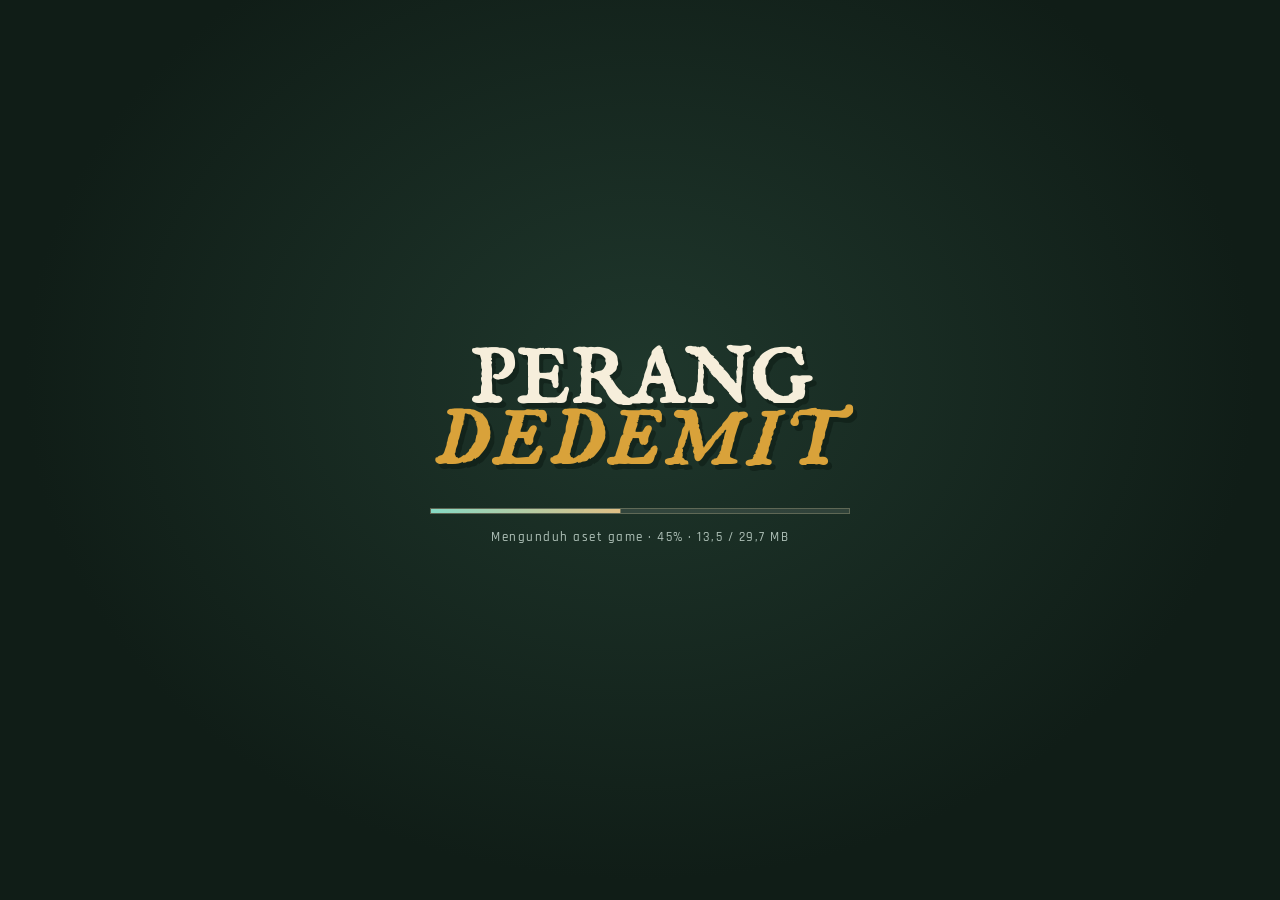
<file: index.html>
<!doctype html>
<html lang="id">
<head><meta charset="utf-8"><meta name="viewport" content="width=device-width,initial-scale=1,viewport-fit=cover"><meta name="theme-color" content="#0e1a16"><link rel="manifest" href="manifest.webmanifest"><link rel="icon" href="favicon.ico" sizes="any"><link rel="icon" type="image/png" href="assets/brand/favicon-64.png"><link rel="apple-touch-icon" href="assets/brand/apple-touch-icon.png"><meta name="apple-mobile-web-app-title" content="Dedemit"><meta name="apple-mobile-web-app-status-bar-style" content="black-translucent"><meta name="description" content="Game fighting dua belas dedemit Nusantara: Pocong, Kuntilanak, Genderuwo, Tuyul dan lainnya. Main langsung di browser."><meta property="og:type" content="website"><meta property="og:title" content="Perang Dedemit"><meta property="og:description" content="Dua belas dedemit Nusantara. Satu malam, satu arena."><meta property="og:url" content="https://fsyahangga.web.id/game/"><meta property="og:image" content="https://fsyahangga.web.id/game/assets/brand/share.jpg"><meta name="twitter:card" content="summary_large_image"><script src="pwa.js"></script><script>/* Phones/tablets: mark .touch and open the landscape mobile shell (mobile.html). ?touch=1 forces it on desktop, ?touch=0 turns it off. */(()=>{const q=new URLSearchParams(location.search),f=q.get('touch'),t=f?f==='1':matchMedia('(pointer: coarse)').matches||(navigator.maxTouchPoints>0&&/Android|iPhone|iPad|iPod|Mobile/i.test(navigator.userAgent));if(!t)return;document.documentElement.classList.add('touch');if(window.top===window&&!q.has('embed'))location.replace('mobile.html'+location.search+location.hash);})();</script><title>Perang Dedemit — pertarungan dedemit Nusantara</title><link rel="preload" href="assets/fonts/Rajdhani-Bold.ttf" as="font" type="font/ttf" crossorigin><link rel="stylesheet" href="style.css"><link rel="stylesheet" href="menu.css"><link rel="stylesheet" href="dedemit.css"></head>
<body><div id="boot" role="status" aria-live="polite"><div class="boot-card"><strong class="boot-logo">PERANG<br><em>DEDEMIT</em></strong><div class="boot-bar"><i></i></div><span class="boot-status">Menyiapkan…</span></div></div><script src="precache.js"></script><script src="preload.js"></script><main id="game-shell" aria-label="Perang Dedemit, game fighting dedemit Nusantara">
<canvas id="arena" tabindex="0" aria-label="Arena pertarungan. WASD bergerak, Spasi menyerang, I O P untuk skill."></canvas><div class="vignette" aria-hidden="true"></div>
<header class="combat-header">
<section class="fighter fighter-one" aria-label="Status pemain">
<div class="portrait-frame"><img id="player-portrait" class="portrait-image" data-portrait-side="player" src="assets/ui/arco-avatar.webp" alt="Portrait ARCO"><b class="player-tag">P1</b></div>
<div class="fighter-fields"><div class="name-row"><h1 id="player-name">ARCO</h1><span class="class-tag" id="player-class">MECHA</span></div><div class="life-frame" aria-label="Satu bar dengan dua lapis HP, 100 HP per lapis"><div class="life-track"><div id="health-reserve" class="life-fill reserve-fill"></div><div id="health-fill" class="life-fill"></div></div></div><div class="bar-caption"><span id="player-title">AETHER ARM</span><span id="health-label">200 / 200</span></div><div class="fighter-mark"><i></i><i></i><i></i><b class="round-wins" id="round-wins-player"></b><span id="player-status">CORE ACTIVE</span></div></div></section>
<section class="match-center" aria-label="Mode latihan tanpa batas waktu"><div class="mode-kicker" id="mode-label">LATIHAN BEBAS</div><div class="match-clock" id="match-clock">∞</div><div class="match-rule"><i></i><span id="match-score">VS</span><i></i></div></section>
<section class="fighter fighter-two" aria-label="Status lawan FENR"><div class="fighter-fields"><div class="name-row"><span class="class-tag" id="enemy-class">DEMI-HUMAN</span><h2 id="enemy-name">FENR</h2></div><div class="life-frame" aria-label="Satu bar dengan dua lapis HP, 100 HP per lapis"><div class="life-track"><div id="guard-reserve" class="life-fill reserve-fill"></div><div id="guard-fill" class="life-fill"></div></div></div><div class="bar-caption"><span id="guard-label">HP 200 / 200</span><span id="enemy-title">WOLF RANGER</span></div><div class="fighter-mark"><b class="round-wins" id="round-wins-enemy"></b><span id="dummy-state">READY</span><i></i><i></i><i></i></div></div><div class="portrait-frame"><img id="enemy-portrait" class="portrait-image" data-portrait-side="enemy" src="assets/fenr/ui/portrait-human.webp" alt="Portrait FENR"><b class="player-tag">CPU</b></div></section>
</header><div class="form-timers"><div id="player-form-timer" class="form-timer" hidden></div><div id="enemy-form-timer" class="form-timer" hidden></div></div>
<nav class="match-actions" aria-label="Menu arena"><button id="settings-btn" aria-label="Buka pengaturan" title="Pengaturan"><svg viewBox="0 0 24 24" aria-hidden="true"><path d="m9 3-1 3-3 1-2 5 2 5 3 1 1 3h6l1-3 3-1 2-5-2-5-3-1-1-3Z"/><circle cx="12" cy="12" r="3"/></svg></button><button id="pause-btn" aria-label="Jeda game" title="Jeda (Esc)">Ⅱ</button></nav>
<section id="combo" class="combo-counter" aria-live="polite"><span id="combo-count">0</span><div><strong>HITS</strong><small id="combo-damage">0 DAMAGE</small></div></section><div id="announcement" class="announcement" role="status"></div>
<section id="round-call" hidden aria-live="polite"><small id="round-call-detail">DUA KALI MENANG</small><strong id="round-call-title"></strong></section><aside id="ultimate-cutin" class="ultimate-cutin" aria-hidden="true" aria-label="ARCO ultimate: Helios Squadron"><div class="cutin-circuit"></div><img class="cutin-art" src="assets/ui/ultimate-cutin.webp" alt=""><div class="cutin-caption"><span class="cutin-kicker">ARCO / AETHER COMMAND</span><strong>HELIOS<br><em>SQUADRON</em></strong><div class="cutin-detail"><span class="cutin-units"><i></i><i></i><i></i><i></i></span>ORBITAL LASER STRIKE</div></div><div class="cutin-edge"></div></aside>
<footer class="bottom-hud"><section class="skill-deck" aria-label="Serangan dan skill"><div class="deck-heading"><span id="deck-character">ARCO</span><i></i><b>MOVE SET</b></div><div class="skill-bar">
<button class="skill-card basic" data-action="attack" aria-label="Basic attack, Spasi, 3 kombo"><span class="skill-art"><img src="assets/ui/attack.webp" alt=""><kbd>SPACE</kbd><span class="combo-dots"><i></i><i></i><i></i></span></span><span class="skill-name">IRON CHAIN</span></button>
<button class="skill-card " data-action="skill1" aria-label="Aether Bolt, tombol I"><span class="skill-art"><img src="assets/ui/skill1.webp" alt=""><span class="cooldown-wipe" aria-hidden="true"></span><kbd>I</kbd></span><span class="skill-name">AETHER BOLT</span></button>
<button class="skill-card " data-action="skill2" aria-label="Seismic Drive, tombol O"><span class="skill-art"><img src="assets/ui/skill2.webp" alt=""><span class="cooldown-wipe" aria-hidden="true"></span><kbd>O</kbd></span><span class="skill-name">SEISMIC DRIVE</span></button>
<button class="skill-card ultimate" data-action="ultimate" aria-label="Helios Squadron, tombol P"><span class="skill-art"><img src="assets/ui/squadron-icon.webp" alt=""><span class="cooldown-wipe" aria-hidden="true"></span><kbd>P</kbd></span><span class="skill-name">HELIOS SQUADRON</span></button>
</div></section><div class="stage-sign"><span id="stage-name">BELLORA</span><small id="stage-subtitle">COURTYARD</small><i></i></div><section class="training-data" aria-label="Hasil latihan"><div><span>TOTAL DAMAGE</span><strong id="total-damage">0 <small>DMG</small></strong></div><div><span>BEST CHAIN</span><strong id="best-combo">0 <small>HITS</small></strong></div><small class="reset-hint">R · RESET<span>ESC · PAUSE</span></small></section></footer>
<section id="touch-controls" aria-hidden="true"><div class="dpad"><button class="dbtn dbtn-up" data-key="w" tabindex="-1" aria-label="Atas / lompat"><i></i></button><button class="dbtn dbtn-left" data-key="a" tabindex="-1" aria-label="Kiri"><i></i></button><button class="dbtn dbtn-down" data-key="s" tabindex="-1" aria-label="Bawah / jongkok"><i></i></button><button class="dbtn dbtn-right" data-key="d" tabindex="-1" aria-label="Kanan"><i></i></button></div><div class="action-pad"><button class="tbtn tbtn-attack" data-key=" " data-slot="attack" tabindex="-1"><img src="assets/ui/attack.webp" alt=""></button><button class="tbtn tbtn-skill tbtn-s1" data-key="i" data-slot="skill1" tabindex="-1"><img src="assets/ui/skill1.webp" alt=""><span class="cooldown-wipe"></span><em class="cooldown-num"></em></button><button class="tbtn tbtn-skill tbtn-s2" data-key="o" data-slot="skill2" tabindex="-1"><img src="assets/ui/skill2.webp" alt=""><span class="cooldown-wipe"></span><em class="cooldown-num"></em></button><button class="tbtn tbtn-skill tbtn-ult" data-key="p" data-slot="ultimate" tabindex="-1"><img src="assets/ui/squadron-icon.webp" alt=""><span class="cooldown-wipe"></span><em class="cooldown-num"></em></button></div></section>
<div id="load-state" class="load-state"><span class="loading-glyph">✦</span><strong>PERANG DEDEMIT</strong><span id="load-message">Menyiapkan arena…</span></div>
<dialog id="install-help" aria-labelledby="install-title"><div class="ci-card"><p class="ci-kicker">Pasang game</p><h2 id="install-title">Tambah ke Layar Utama</h2><ol class="install-steps"><li>Buka halaman ini di <b>Safari</b>.</li><li>Ketuk tombol <b>Bagikan</b> (kotak dengan panah ke atas).</li><li>Pilih <b>Tambah ke Layar Utama</b>, lalu ketuk <b>Tambah</b>.</li></ol><p class="ci-note">Setelah itu Perang Dedemit terbuka layar penuh dari ikon Pocong di layar utama.</p><button class="menu-primary" id="install-ok" type="button">Mengerti <b>↗</b></button></div></dialog><dialog id="controls-intro" aria-labelledby="controls-title"><div class="ci-card"><p class="ci-kicker">Sebelum bertarung</p><h2 id="controls-title">Cara bertarung</h2><ul class="ci-list ci-keyboard" style="--n:8"><li style="--i:0"><span class="ci-keys"><kbd>A</kbd><kbd>D</kbd></span><span class="ci-what">Gerak ke kiri dan ke kanan</span></li><li style="--i:1"><span class="ci-keys"><kbd>A</kbd><kbd>A</kbd><i>atau</i><kbd>D</kbd><kbd>D</kbd></span><span class="ci-what">Tekan dua kali lalu tahan untuk lari</span></li><li style="--i:2"><span class="ci-keys"><kbd>W</kbd></span><span class="ci-what">Lompat; tekan lagi di udara untuk lompat ganda</span></li><li style="--i:3"><span class="ci-keys"><kbd>S</kbd></span><span class="ci-what">Menunduk, atau turun cepat saat di udara</span></li><li style="--i:4"><span class="ci-keys"><kbd>S</kbd><kbd>S</kbd></span><span class="ci-what">Salto</span></li><li style="--i:5"><span class="ci-keys"><kbd class="wide">Spasi</kbd></span><span class="ci-what">Kombo 3 pukulan, tekan sampai tiga kali</span></li><li style="--i:6"><span class="ci-keys"><kbd>I</kbd><kbd>O</kbd></span><span class="ci-what">Jurus 1 dan jurus 2</span></li><li style="--i:7"><span class="ci-keys"><kbd>P</kbd></span><span class="ci-what">Ultimate, saat jurusnya siap</span></li></ul><ul class="ci-list ci-touch" style="--n:6"><li style="--i:0"><span class="ci-keys"><kbd>◀</kbd><kbd>▶</kbd></span><span class="ci-what">Gerak; ketuk dua kali lalu tahan untuk lari</span></li><li style="--i:1"><span class="ci-keys"><kbd>▲</kbd></span><span class="ci-what">Lompat; ketuk lagi di udara untuk lompat ganda</span></li><li style="--i:2"><span class="ci-keys"><kbd>▼</kbd></span><span class="ci-what">Menunduk, atau turun cepat saat di udara</span></li><li style="--i:3"><span class="ci-keys"><kbd class="wide">Serang</kbd></span><span class="ci-what">Tombol besar: kombo 3 pukulan</span></li><li style="--i:4"><span class="ci-keys"><kbd>I</kbd><kbd>O</kbd></span><span class="ci-what">Dua tombol jurus di sekitar tombol serang</span></li><li style="--i:5"><span class="ci-keys"><kbd>P</kbd></span><span class="ci-what">Tombol ultimate, saat jurusnya siap</span></li></ul><p class="ci-note"><span class="ci-kbd-only">Esc untuk jeda. </span>Panduan ini bisa dibuka lagi dari layar pilih arena.</p><button class="menu-primary" id="controls-go" type="button">Siap bertarung <b>↗</b></button></div></dialog><dialog id="settings-panel"><div class="dialog-kicker">PERANG DEDEMIT / PENGATURAN</div><h2>Pengaturan arena</h2><p>Atur audio, tampilan, dan kontrol permainan.</p><label class="setting-row training-only"><span>Karakter pemain<small>Mengganti karakter memulai ulang latihan</small></span><select id="character-select"><option value="isolde">Pocong · Makhluk Halus</option><option value="arco">Kuntilanak · Makhluk Halus</option><option value="edda">Sundel Bolong · Makhluk Halus</option><option value="zanni">Wewe Gombel · Makhluk Halus</option><option value="haldor">Genderuwo · Makhluk Halus</option><option value="solan">Eyang Sukmo Capo · Makhluk Halus</option><option value="fenr">Leyak · Ilmu Hitam</option><option value="cora">Kuyang · Ilmu Hitam</option><option value="rhea">Palasik · Ilmu Hitam</option><option value="nib">Tuyul · Ilmu Hitam</option><option value="mira">Jenglot · Ilmu Hitam</option><option value="naja">Begu Ganjang · Ilmu Hitam</option></select></label><label class="setting-row training-only"><span>Lawan aktif<small>Aktifkan serangan CPU saat latihan</small></span><input type="checkbox" id="ai-toggle" checked></label><label class="setting-row"><span>Visualisasi hitbox<small>Area tubuh dan jangkauan serangan</small></span><input type="checkbox" id="hitbox-toggle"></label><label class="setting-row"><span>Audio aktif<small>Suara karakter, benturan, dan skill</small></span><input type="checkbox" id="sound-toggle" checked></label><label class="setting-row"><span>Musik latar<small>Malam Dedemit, gamelan pelog yang diputar berulang di menu dan arena</small></span><input type="checkbox" id="music-toggle" checked></label><label class="volume-row"><span>Musik</span><input type="range" id="music-slider" min="0" max="100" value="5" aria-label="Volume musik"><output id="music-value">5%</output></label><label class="setting-row" hidden><span>Animasi latar menu<small>Video loop pada main menu</small></span><input type="checkbox" id="menu-video-toggle" checked></label><label class="volume-row"><span>Suara</span><input type="range" id="volume-slider" min="0" max="100" value="45" aria-label="Volume audio"><output id="volume-value">45%</output></label><div class="dialog-buttons"><button id="sound-test">Tes audio</button><button id="fullscreen-btn">Layar penuh</button></div><details class="controls-help"><summary>Kontrol keyboard</summary><p>A / D · Gerak &nbsp; 2× A / D · Lari<br>W · Lompat &nbsp; S · Menunduk / turun cepat<br>2× S · Salto &nbsp; SPACE · Kombo 3 pukulan<br>I / O · Skill &nbsp; P · Ultimate</p></details><button class="primary-button" id="close-settings">Kembali ke arena <span>↗</span></button></dialog>
<dialog id="pause-panel"><div class="dialog-kicker">PERANG DEDEMIT / JEDA</div><h2>PAUSED</h2><p>Pertarungan dijeda. Siap melanjutkan?</p><button class="primary-button" id="resume-btn">Lanjut bertarung <span>↗</span></button><button class="text-button" id="restart-btn">Mulai ulang</button><button class="text-button" id="back-menu">Kembali ke main menu</button></dialog>
</main><section id="front-menu" aria-label="Menu utama Perang Dedemit"></section><script src="assets/mecha/manifest.js"></script><script src="assets/stage-config.js"></script><script src="assets/ui/drone-config.js"></script><script src="assets/fenr/human/manifest.js"></script><script src="assets/fenr/wolf/manifest.js"></script><script src="fenr.js"></script><script src="assets/mira/manifest.js"></script><script src="mira.js"></script><script src="assets/cora/manifest.js"></script><script src="cora.js"></script><script src="assets/naja/manifest.js"></script><script src="naja.js"></script><script src="assets/haldor/manifest.js"></script><script src="haldor.js"></script><script src="assets/zanni/manifest.js"></script><script src="zanni.js"></script><script src="assets/isolde/manifest.js"></script><script src="isolde.js"></script><script src="assets/rhea/manifest.js"></script><script src="rhea.js"></script><script src="assets/solan/manifest.js"></script><script src="solan.js"></script><script src="assets/nib/manifest.js"></script><script src="nib.js"></script><script src="assets/edda/manifest.js"></script><script src="edda.js"></script><script src="assets/audio/announcer/manifest.js"></script><script src="ghosts.js"></script><script src="announcer.js"></script><script src="match.js"></script><script>window.FRONTEND_ENABLED=true;</script><script src="game.js"></script><script src="touch.js"></script><script src="assets/showcase/showcase.js"></script><script src="menu.js"></script></body></html>
</file>
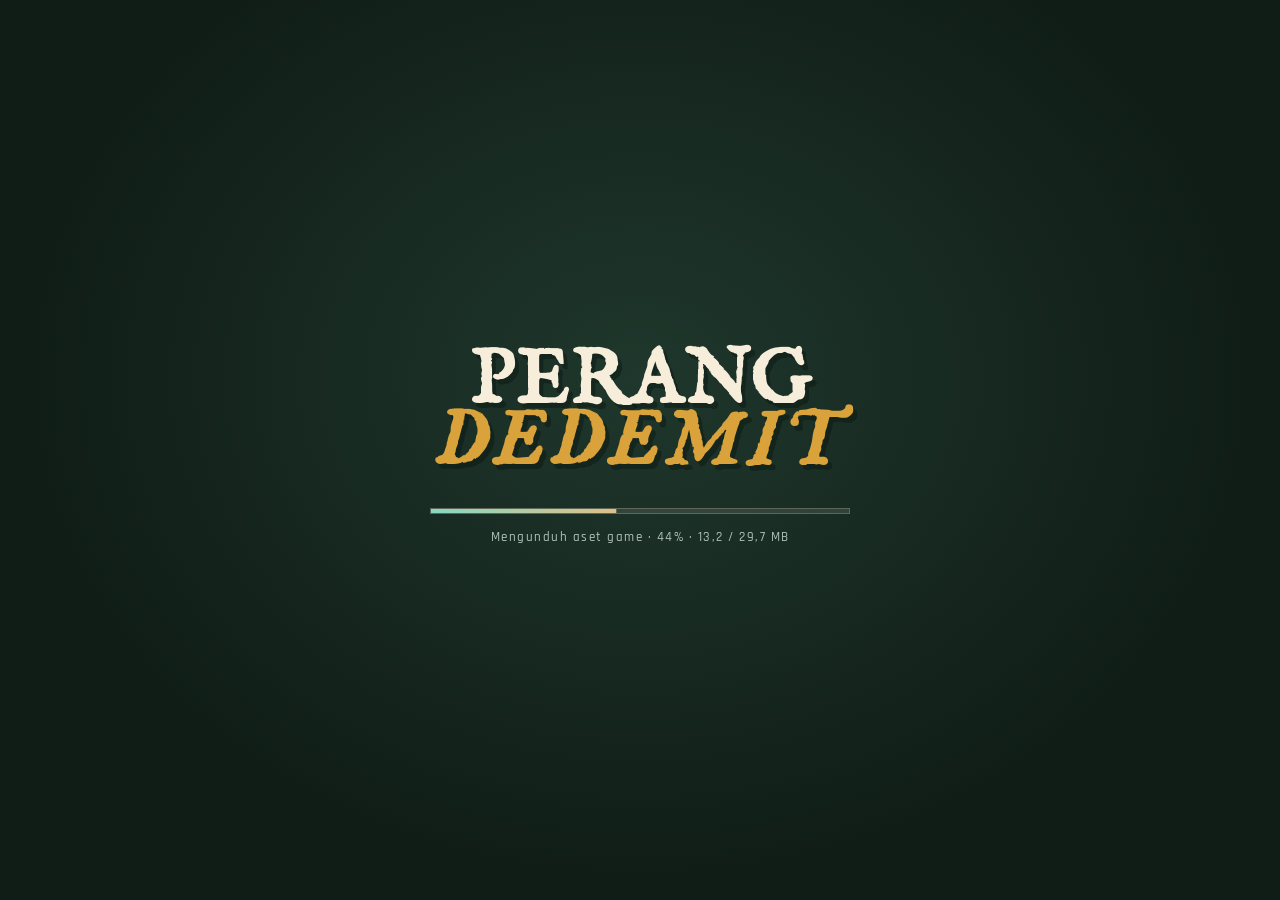
<file: mobile.html>
<!doctype html>
<html lang="id">
<head>
<meta charset="utf-8">
<meta name="viewport" content="width=device-width,initial-scale=1,maximum-scale=1,user-scalable=no,viewport-fit=cover">
<meta name="theme-color" content="#0e1a16">
<link rel="manifest" href="manifest.webmanifest">
<link rel="icon" href="favicon.ico" sizes="any">
<link rel="icon" type="image/png" href="assets/brand/favicon-64.png">
<link rel="apple-touch-icon" href="assets/brand/apple-touch-icon.png">
<meta name="apple-mobile-web-app-title" content="Dedemit">
<meta name="apple-mobile-web-app-status-bar-style" content="black-translucent">
<meta name="description" content="Game fighting dua belas dedemit Nusantara: Pocong, Kuntilanak, Genderuwo, Tuyul dan lainnya. Main langsung di browser.">
<meta property="og:type" content="website">
<meta property="og:title" content="Perang Dedemit">
<meta property="og:description" content="Dua belas dedemit Nusantara. Satu malam, satu arena.">
<meta property="og:url" content="https://fsyahangga.web.id/game/">
<meta property="og:image" content="https://fsyahangga.web.id/game/assets/brand/share.jpg">
<meta name="twitter:card" content="summary_large_image">
<script src="pwa.js">
</script>
<meta name="mobile-web-app-capable" content="yes">
<meta name="apple-mobile-web-app-capable" content="yes">
<title>Perang Dedemit — pertarungan dedemit Nusantara</title>
<style>
  html,body{margin:0;width:100%;height:100%;overflow:hidden;background:#0e1a16;overscroll-behavior:none;touch-action:none}
  #game{position:fixed;left:0;top:0;border:0;display:block;transform-origin:0 0;background:#0e1a16}
</style>
</head>
<body>
<!--
  Mobile shell: the game always runs in a landscape box. In portrait the whole box (menu, HUD, dialogs and touch
  controls included) is rotated 90 degrees, so the phone shows the same landscape layout either way. The game lives in
  an iframe so its own viewport, media queries and vh/vw units see the landscape size, not the phone's portrait size.
-->
<iframe id="game" title="PERANG DEDEMIT" allow="fullscreen; autoplay"></iframe>
<script>
(() => {
  'use strict';
  const frame = document.getElementById('game');
  const query = new URLSearchParams(location.search);
  query.set('embed', '1');
  frame.src = 'index.html?' + query.toString() + location.hash;
  function layout() {
    const vv = window.visualViewport, w = Math.round(vv ? vv.width : innerWidth), h = Math.round(vv ? vv.height : innerHeight);
    const portrait = h > w;
    // Rotate clockwise: the content top ends on the phone's right edge, so the phone is turned counter-clockwise to read it.
    frame.style.width = (portrait ? h : w) + 'px';
    frame.style.height = (portrait ? w : h) + 'px';
    frame.style.transform = portrait ? `translateX(${w}px) rotate(90deg)` : 'none';
    document.documentElement.dataset.rotated = String(portrait);
  }
  // Android Chrome: the first touch goes fullscreen and locks landscape, so the phone really turns and no CSS rotation is
  // needed. iOS Safari has neither API for pages, so the CSS rotation above keeps the layout landscape there.
  async function goLandscape() {
    try { if (!document.fullscreenElement) await document.documentElement.requestFullscreen?.({ navigationUI: 'hide' }); } catch (_) {}
    try { await screen.orientation?.lock?.('landscape'); } catch (_) {}
    layout();
  }
  let activated = false;
  // Called synchronously from the game's own click/tap handler (same origin), so the browser still sees the user gesture;
  // a postMessage arrives a task later, when some browsers no longer allow fullscreen.
  // The first tap of the session may itself be the fullscreen button: its pointerdown already asked for fullscreen, so the
  // click that follows within a moment must not toggle it back off.
  let requestedAt = -1e9;
  const enter = () => { requestedAt = performance.now(); goLandscape(); };
  window.aetherFullscreen = () => { if (performance.now() - requestedAt < 1500) return; if (document.fullscreenElement) document.exitFullscreen?.().catch(() => {}); else enter(); };
  window.aetherActivate = () => { if (!activated) { activated = true; enter(); } };
  addEventListener('message', e => {
    if (e.origin !== location.origin || e.source !== frame.contentWindow) return;
    if (e.data?.type === 'aether-activate') window.aetherActivate();
    if (e.data?.type === 'aether-fullscreen') window.aetherFullscreen();
  });
  addEventListener('resize', layout);
  addEventListener('orientationchange', () => setTimeout(layout, 120));
  window.visualViewport?.addEventListener('resize', layout);
  layout();
})();
</script>
</body>
</html>
</file>
<file: style.css>
@font-face{font-family:Rajdhani;src:url('assets/fonts/Rajdhani-Medium.ttf') format('truetype');font-weight:400 600;font-display:swap}
@font-face{font-family:Rajdhani;src:url('assets/fonts/Rajdhani-Bold.ttf') format('truetype');font-weight:700 900;font-display:swap}
:root{font-family:Rajdhani,'Arial Narrow',sans-serif;color:#fff8e8;background:#141f1a;--gold:#e6c78f;--teal:#83c8a5;--orange:#ed9879}
*{box-sizing:border-box}html,body{margin:0;width:100%;height:100%;overflow:hidden}button,input{font:inherit}button{color:inherit;cursor:pointer}button:focus-visible,input:focus-visible,summary:focus-visible{outline:2px solid #fff3d4;outline-offset:4px}#game-shell{width:100%;height:100%;position:relative;isolation:isolate;overflow:hidden}canvas{position:absolute;inset:0;width:100%;height:100%;display:block;image-rendering:pixelated;outline:none}.vignette{position:absolute;inset:0;pointer-events:none;z-index:1;background:linear-gradient(180deg,#0b1b14a6,transparent 28%,transparent 70%,#0d1b15d9)}
.combat-header{position:absolute;top:25px;left:30px;right:30px;display:grid;grid-template-columns:minmax(0,1fr) 134px minmax(0,1fr);align-items:start;gap:12px;z-index:2;pointer-events:none;filter:drop-shadow(0 3px 3px #0a181266)}
.fighter{display:flex;align-items:flex-start;min-width:0;gap:12px}.fighter-fields{flex:1;min-width:0;padding-top:3px}.portrait-frame{width:92px;height:102px;flex-shrink:0;position:relative;background:#15221c;clip-path:polygon(0 0,84% 0,100% 16%,100% 100%,0 100%);border:2px solid var(--gold)}.portrait-frame:after{content:'';position:absolute;inset:0;background:linear-gradient(0deg,#0f1b15b0,transparent 45%);border-bottom:4px solid var(--teal)}.portrait-frame img{width:100%;height:100%;object-fit:cover;object-position:center 33%;display:block}.player-tag{position:absolute;bottom:4px;left:7px;z-index:1;font-size:14px;letter-spacing:2px;text-shadow:1px 1px 2px #000000}.name-row{display:flex;align-items:center;gap:12px;height:38px;margin-bottom:5px}.name-row h1,.name-row h2{font-size:34px;font-weight:700;font-style:italic;letter-spacing:1px;line-height:1;margin:0;text-shadow:2px 2px 0 #17231d}.class-tag{font-size:10px;font-weight:700;letter-spacing:2px;color:#dbe4df;margin-top:6px}
.life-frame{height:24px;padding:3px;background:#111d18;border:1px solid #c0bbb18c;transform:skewX(-15deg);box-shadow:0 3px 0 #0c191399,inset 0 1px 0 #fff4}.life-track{height:100%;width:100%;background:#3e4141;position:relative;overflow:hidden}.life-track:after{content:'';position:absolute;inset:0;background:repeating-linear-gradient(90deg,transparent 0,transparent calc(10% - 1px),#0c1a1336 calc(10% - 1px),#0c1a1336 10%)}.life-fill{height:100%;width:100%;background:linear-gradient(180deg,#dbfff0 0,#b3f2d4 25%,#65aa86 28%,#69a586);box-shadow:inset 0 2px 0 #fff7;transition:width .16s ease-out}.bar-caption{display:flex;justify-content:space-between;font-size:10px;font-weight:700;letter-spacing:1.4px;margin:7px 2px 0;color:#e6ece5;text-shadow:1px 1px 2px #0b1a13}.fighter-mark{display:flex;align-items:center;gap:6px;margin:8px 3px 0;color:#c0ccc6;font-size:9px;letter-spacing:1.7px;font-weight:700}.fighter-mark i{width:7px;height:7px;background:#a7e4d0;transform:rotate(45deg);border:1px solid #fff8}.fighter-mark span{margin-left:5px}.fighter-two .name-row,.fighter-two .fighter-mark{justify-content:flex-end}.fighter-two .fighter-mark span{margin:0 6px 0 0}.fighter-two .portrait-frame{clip-path:polygon(16% 0,100% 0,100% 100%,0 100%,0 16%)}.fighter-two .portrait-frame:after{border-color:var(--orange)}.fighter-two .player-tag{left:auto;right:7px}.fighter-two .life-fill{background:linear-gradient(180deg,#ffe6b2 0,#ffce93 25%,#eaa070 28%,#d87c59);margin-left:auto}.fighter-two .life-frame{transform:skewX(15deg)}.fighter-two .fighter-mark i{background:#dfae87}
.match-center{text-align:center;position:relative;padding-top:1px}.mode-kicker{font-size:10px;letter-spacing:2.2px;font-weight:700;color:#f5dec0;white-space:nowrap}.match-clock{height:57px;font-size:80px;font-weight:700;line-height:.77;letter-spacing:-6px;padding-right:6px;text-shadow:2px 3px 0 #15281f,0 0 20px #10241b}.match-rule{display:flex;align-items:center;justify-content:center;gap:10px;font-size:11px;color:var(--gold);letter-spacing:2px;font-weight:700;margin-top:6px}.match-rule i{width:28px;height:1px;background:linear-gradient(90deg,transparent,#e6c78f)}.match-rule i:last-child{transform:scaleX(-1)}.match-actions{position:absolute;top:123px;left:50%;transform:translateX(-50%);display:flex;gap:6px;z-index:3}.match-actions button{width:29px;height:27px;border:1px solid #a7b6af59;background:#1628209c;font-size:17px;line-height:1;padding:4px;display:grid;place-items:center;clip-path:polygon(5px 0,100% 0,100% calc(100% - 5px),calc(100% - 5px) 100%,0 100%,0 5px)}.match-actions button:hover{background:#375145}.match-actions svg{width:16px;height:16px;stroke:#e9dcc6;fill:none;stroke-width:1.5}
.bottom-hud{position:absolute;bottom:25px;left:32px;right:32px;display:flex;justify-content:space-between;align-items:flex-end;z-index:2;gap:25px}.skill-deck{width:350px}.deck-heading{display:flex;align-items:center;gap:10px;margin-bottom:8px;font-size:11px;letter-spacing:1.8px;font-weight:700;color:var(--gold)}.deck-heading i{height:1px;background:#adc3b855;flex:1}.deck-heading b{font-size:9px;color:#c3cec9;font-weight:500}.skill-bar{display:flex;gap:10px}.skill-card{border:0;background:none;padding:0;display:flex;align-items:center;flex-direction:column;width:80px;flex-shrink:0;transition:transform .12s}.skill-art{position:relative;display:block;width:67px;height:67px;background:#16221d;clip-path:polygon(8px 0,100% 0,100% calc(100% - 8px),calc(100% - 8px) 100%,0 100%,0 8px);border:1px solid #92a79d;overflow:hidden}.skill-art:after{content:'';position:absolute;inset:3px;border:1px solid #c8d5ce36;pointer-events:none}.skill-art img{width:100%;height:100%;object-fit:cover;display:block;transition:filter .15s,opacity .15s}.skill-card kbd{position:absolute;right:0;top:0;min-width:19px;padding:1px 4px;font-family:inherit;font-size:12px;line-height:15px;font-weight:700;background:#ecddbb;color:#16261e}.skill-card.basic kbd{font-size:9px}.skill-name{font-size:10px;letter-spacing:.6px;font-weight:700;margin-top:6px;line-height:1.1;text-shadow:1px 2px 2px #0d1e16;white-space:nowrap}.skill-card:hover .skill-art{border-color:#fff3d3}.skill-card.active{transform:translateY(-3px)}.skill-card.active .skill-art{border-color:#ffeab7}.skill-card.on-cooldown img{filter:grayscale(.9);opacity:.38}.skill-card.on-cooldown .skill-art{border-color:#65746d}.skill-card.on-cooldown .skill-name{color:#8a9791}.skill-card.ultimate .skill-art{border-color:#e6bd7b}.skill-card.ultimate kbd{background:#eac188}.skill-card.ultimate .skill-name{color:#f2c883}.combo-dots{position:absolute;bottom:4px;left:50%;transform:translateX(-50%);display:flex;gap:4px}.combo-dots i{display:block;width:10px;height:3px;background:#3b5046}.combo-dots i.lit{background:#fff0c9}
.stage-sign{position:absolute;left:50%;bottom:1px;transform:translateX(-50%);text-align:center;color:#ccddd7;text-shadow:0 2px 3px #182921;pointer-events:none}.stage-sign>span{font-size:17px;font-weight:700;letter-spacing:5px}.stage-sign small{display:block;font-size:9px;letter-spacing:4px;margin-top:1px}.stage-sign i{display:block;width:90px;height:1px;background:linear-gradient(90deg,transparent,#cbb68b,transparent);margin:9px auto 0}.training-data{display:grid;grid-template-columns:1fr 1fr;gap:0 25px;text-align:right;min-width:205px;border-top:1px solid #c9d3c85c;padding-top:9px}.training-data>div>span{display:block;font-size:10px;letter-spacing:1.6px;color:#c9d1cd;font-weight:700}.training-data strong{display:block;font-size:39px;line-height:1.1;font-weight:700}.training-data strong small{font-size:10px;font-weight:500;color:#becac4}.reset-hint{grid-column:1/-1;margin-top:8px;color:#bfc8c3;font-size:10px;letter-spacing:1px}.reset-hint span{margin-left:15px}
.combo-counter{position:absolute;right:42px;top:34%;display:flex;align-items:center;gap:9px;z-index:2;opacity:0;transform:translateX(20px) skewX(-10deg);transition:opacity .15s,transform .15s;pointer-events:none;text-shadow:2px 3px 0 #182620,0 3px 15px #1a3328}.combo-counter.visible{opacity:1;transform:skewX(-10deg)}.combo-counter>span{font-size:104px;font-weight:700;line-height:.85}.combo-counter strong{font-size:29px;line-height:1;font-weight:700}.combo-counter small{display:block;font-size:13px;font-weight:700;letter-spacing:1px;color:#f0d6a8}.announcement{position:absolute;left:50%;top:26%;transform:translate(-50%,-8px) skewX(-8deg);z-index:3;font-size:39px;font-weight:700;letter-spacing:5px;text-align:center;white-space:nowrap;opacity:0;transition:opacity .15s,transform .15s;text-shadow:2px 3px 0 #172921,0 3px 12px #152b22;pointer-events:none}.announcement.visible{opacity:1;transform:translate(-50%,0) skewX(-8deg)}
.load-state{position:absolute;inset:0;z-index:5;background:#13221b;display:flex;flex-direction:column;align-items:center;justify-content:center;gap:14px}.load-state.hidden{display:none}.loading-glyph{font-size:50px;color:var(--gold)}.load-state strong{font-size:36px;font-weight:700;letter-spacing:6px}.load-state>span:last-child{font-size:16px;color:#bbc8c2}.load-state.error>span:last-child{max-width:430px;text-align:center;padding:15px;color:#f3bdaa}
dialog{margin:auto;background:linear-gradient(140deg,#21312a,#14221c);color:#f9f0dc;border:1px solid #bbc2bf4f;border-top:3px solid var(--gold);padding:30px;width:440px;max-width:calc(100% - 24px);max-height:calc(100% - 24px);overflow:auto;box-shadow:0 20px 90px #0b1511bb}dialog::backdrop{background:#091a12ac;backdrop-filter:blur(5px)}.dialog-kicker{color:var(--gold);font-size:12px;letter-spacing:2px;font-weight:700}dialog h2{font-size:34px;font-weight:700;margin:8px 0;line-height:1}dialog p{font-size:16px;line-height:1.5;color:#becbc5;margin:10px 0 16px}.setting-row{display:flex;align-items:center;justify-content:space-between;padding:12px 0;border-bottom:1px solid #9fb0a82e;font-size:17px;font-weight:700}.setting-row small{display:block;font-size:13px;font-weight:500;color:#98a9a1}.setting-row input{accent-color:#a2d0b8;width:18px;height:18px}.volume-row{display:flex;align-items:center;gap:12px;font-size:15px;padding:16px 0}.volume-row input{flex:1;min-width:0;accent-color:#97c6ad}.volume-row output{min-width:35px}.dialog-buttons{display:flex;gap:8px}.dialog-buttons button{flex:1;border:1px solid #95a9a053;background:#2d4338;padding:8px;font-size:15px;font-weight:700}.controls-help{font-size:15px;margin:13px 0;color:#c2cec8}.controls-help summary{cursor:pointer}.controls-help p{font-size:14px}.primary-button{display:flex;align-items:center;justify-content:space-between;width:100%;border:0;background:var(--gold);color:#192b23;padding:12px 15px;font-size:18px;font-weight:700}.primary-button:hover{background:#fae0b4}.text-button{display:block;margin:15px auto 0;border:0;background:none;color:#c0cbc6;font-size:15px;padding:5px}
@media(min-width:1600px){.combat-header{top:32px;left:45px;right:45px;grid-template-columns:1fr 160px 1fr}.portrait-frame{width:112px;height:120px}.name-row{height:42px}.name-row h1,.name-row h2{font-size:40px}.life-frame{height:27px}.match-actions{top:137px}.bottom-hud{left:45px;right:45px;bottom:32px}.skill-art{width:75px;height:75px}.skill-deck{width:382px}.skill-card{width:88px}}
@media(max-width:950px){.combat-header{left:20px;right:20px;top:20px;gap:8px;grid-template-columns:1fr 100px 1fr}.portrait-frame{width:66px;height:80px}.fighter{gap:8px}.fighter-fields{padding-top:0}.name-row{height:28px;margin-bottom:4px;gap:7px}.name-row h1,.name-row h2{font-size:26px}.class-tag{font-size:8px;letter-spacing:1px}.life-frame{height:19px}.bar-caption{font-size:8px;letter-spacing:.6px;margin-top:5px}.fighter-mark{font-size:8px;letter-spacing:.7px;margin-top:6px;gap:4px}.fighter-mark i{width:5px;height:5px}.mode-kicker{font-size:8px;letter-spacing:1px}.match-clock{font-size:65px;height:45px}.match-rule{margin-top:3px;font-size:10px}.match-actions{top:104px}.bottom-hud{left:23px;right:23px;bottom:20px}.skill-deck{width:298px}.skill-bar{gap:8px}.skill-card{width:68px}.skill-art{width:57px;height:57px}.skill-name{font-size:8px}.training-data{min-width:175px;gap:0 15px}.stage-sign{display:none}.combo-counter>span{font-size:85px}.announcement{font-size:30px}}
@media(max-width:620px){.combat-header{top:14px;left:12px;right:12px;grid-template-columns:1fr 66px 1fr;gap:4px}.fighter{gap:5px}.portrait-frame{position:absolute;top:60px;width:48px;height:54px}.fighter-two .portrait-frame{right:0}.fighter-fields{width:100%}.name-row h1,.name-row h2{font-size:23px}.class-tag{display:none}.name-row{height:26px}.life-frame{height:16px}.bar-caption{font-size:7px;letter-spacing:.1px}.bar-caption span:first-child{display:none}.fighter-two .bar-caption span:first-child{display:inline}.fighter-two .bar-caption span:last-child{display:none}.fighter-mark{margin-left:54px;justify-content:flex-end}.fighter-two .fighter-mark{margin-left:0;margin-right:54px;justify-content:flex-start}.fighter-mark i{display:none}.fighter-mark span{font-size:7px;letter-spacing:0;white-space:nowrap;margin:0}.mode-kicker{font-size:6px;letter-spacing:.6px}.match-clock{font-size:50px;height:34px}.match-rule{font-size:8px;gap:4px}.match-rule i{width:13px}.match-actions{top:85px}.match-actions button{width:25px;height:24px}.bottom-hud{left:16px;right:16px;bottom:19px;justify-content:center}.skill-deck{width:320px}.skill-bar{gap:8px;justify-content:center}.skill-card{width:73px}.skill-art{width:60px;height:60px}.skill-name{font-size:9px}.training-data{display:none}.combo-counter{right:19px;top:27%}.combo-counter>span{font-size:68px}.combo-counter strong{font-size:22px}.combo-counter small{font-size:11px}.announcement{font-size:25px;letter-spacing:2px;top:27%}}
@media(max-height:500px) and (min-width:620px){.combat-header{top:12px;left:19px;right:19px;grid-template-columns:1fr 95px 1fr}.portrait-frame{width:56px;height:66px}.name-row{height:25px}.name-row h1,.name-row h2{font-size:24px}.fighter-mark{display:none}.life-frame{height:16px}.bar-caption{font-size:8px}.match-clock{font-size:57px;height:40px}.match-actions{top:85px}.bottom-hud{bottom:12px;left:20px;right:20px}.skill-art{width:46px;height:46px}.skill-card{width:65px}.skill-deck{width:284px}.deck-heading{margin-bottom:5px;font-size:10px}.skill-name{font-size:8px}.training-data strong{font-size:29px}.combo-counter{top:30%}.announcement{font-size:29px}dialog{padding:20px}}


/* Cooldown is a clockwise transparent-black pie sweep over the actual skill art. */
.cooldown-wipe{position:absolute;inset:0;z-index:2;pointer-events:none;opacity:0}
.on-cooldown .cooldown-wipe{opacity:1}
.skill-card.on-cooldown img{filter:saturate(.9);opacity:1}
.skill-card kbd{z-index:3}.skill-art:after{z-index:4}
.skill-card.ultimate .skill-name{font-size:9px;letter-spacing:.2px}
/* Original ARCO cut-in: tilted cyan/gold command strip, art and live HTML title. */
.ultimate-cutin{position:absolute;left:-4%;top:26%;width:108%;height:clamp(145px,27vh,220px);z-index:5;pointer-events:none;visibility:hidden;overflow:hidden;isolation:isolate;background:linear-gradient(100deg,#12251c,#1f392c 42%,#12231b 74%);border-top:3px solid #f2d296;border-bottom:3px solid #f2d296;box-shadow:0 -3px 0 #203b2e,0 -5px 0 #a2d6bb,0 4px 0 #67a083,0 17px 45px #000b}
.ultimate-cutin.visible{visibility:visible}
.cutin-circuit{position:absolute;inset:0;background:linear-gradient(115deg,transparent 44%,#84cca623 44.2%,transparent 44.5%),repeating-linear-gradient(0deg,transparent 0 18px,#7fbf9f0d 18px 19px),repeating-linear-gradient(90deg,transparent 0 45px,#7fbf9f0a 45px 46px)}
.cutin-art{position:absolute;left:0;top:0;width:73%;height:100%;object-fit:cover;object-position:27% 42%;mask-image:linear-gradient(90deg,#000000 0%,#000000 60%,transparent 98%)}
.cutin-caption{position:absolute;left:51%;top:12%;right:6%;bottom:8%;display:flex;flex-direction:column;justify-content:center;text-shadow:3px 4px 0 #0c1a14}
.cutin-kicker{font-size:clamp(8px,1vw,12px);font-weight:700;letter-spacing:3px;color:#93d7b3;margin-bottom:5px}
.cutin-caption strong{font-size:clamp(32px,5.1vw,68px);font-weight:700;font-style:italic;line-height:.84;letter-spacing:1px;color:#fff5d7}
.cutin-caption em{font-style:italic;color:#f1c580}
.cutin-detail{display:flex;gap:12px;align-items:center;margin-top:12px;font-size:clamp(8px,.9vw,11px);letter-spacing:2px;font-weight:700;color:#dbede3}
.cutin-units{display:flex;gap:5px}.cutin-units i{display:block;width:6px;height:6px;background:#a4dbbe;transform:rotate(45deg)}
.cutin-edge{position:absolute;inset:5px 0;border-top:1px solid #91c8ac66;border-bottom:1px solid #91c8ac55;pointer-events:none}
@media(max-width:620px){.ultimate-cutin{top:28%;height:155px}.cutin-art{width:88%;object-position:28% 45%}.cutin-caption{left:48%;right:4%}.cutin-caption strong{font-size:33px;letter-spacing:0}.cutin-kicker{font-size:7px;letter-spacing:1px}.cutin-detail{font-size:7px;letter-spacing:.4px;gap:6px}.cutin-units{gap:3px}.cutin-units i{width:4px;height:4px}.skill-card.ultimate .skill-name{font-size:8px}}

.skill-card.recharged .skill-art{border-color:#c2edd6;box-shadow:inset 0 0 0 2px #88efd1}
.skill-card.recharged .skill-name{color:#caf0dc}
/* One physical bar, two real HP layers; reserve is revealed beneath the first. */
.life-fill{position:absolute;left:0;top:0;z-index:2;transition:width .08s linear}
.life-track:after{z-index:3}
.life-fill.reserve-fill{z-index:1;background:linear-gradient(180deg,#b3dcc8,#81ba9f 35%,#508b6f)}
.fighter-two .life-fill{left:auto;right:0;margin:0}
.fighter-two .life-fill.reserve-fill{background:linear-gradient(180deg,#ffd1b2,#d58969 35%,#a65446)}
/* Avatar contract: every source faces RIGHT. Mirror image only for the enemy slot. */
.portrait-image{--portrait-direction:1;transform:scaleX(var(--portrait-direction));transform-origin:center}
.portrait-image[data-portrait-side="enemy"]{--portrait-direction:-1}
.form-timers{position:absolute;top:140px;left:4%;right:4%;display:flex;justify-content:space-between;pointer-events:none;z-index:3}
.form-timer{position:relative;min-width:120px;padding:7px 13px 10px;background:#17291de8;color:#ffe0a5;border:1px solid #a67e43;font:700 16px Rajdhani;letter-spacing:1.4px;box-shadow:0 3px 14px #0004}
.form-timer:after{content:'';position:absolute;left:0;bottom:0;width:calc(var(--remaining,1)*100%);height:3px;background:#e7bd76}.form-timer[hidden]{visibility:hidden;display:block}
#enemy-form-timer{margin-left:auto}.fenr-cutin{background:linear-gradient(100deg,#202e1b,#584326 60%,#202b1d);border-color:#e6c186}.fenr-cutin .cutin-kicker{color:#d5e7a5}.fenr-cutin .cutin-caption em{color:#e9aa71}.mira-cutin{background:linear-gradient(100deg,#2a1640,#5a2f6d 58%,#24153a);border-color:#ffd978}.mira-cutin .cutin-kicker{color:#ffc4ec}.mira-cutin .cutin-caption em{color:#ffd978}.cora-cutin{background:linear-gradient(100deg,#150f26,#3b2758 58%,#120d20);border-color:#f0b35a}.cora-cutin .cutin-kicker{color:#cdb6ff}.cora-cutin .cutin-caption em{color:#f0b35a}.naja-cutin{background:linear-gradient(100deg,#14271e,#274135 55%,#2b2350);border-color:#e3bf78}.naja-cutin .cutin-kicker{color:#f2d9a0}.naja-cutin .cutin-caption em{color:#e3bf78}.nib-cutin{background:linear-gradient(100deg,#13211a,#3b6351 58%,#0e1914);border-color:#a8e6ca}.nib-cutin .cutin-kicker{color:#edfaf4}.nib-cutin .cutin-caption em{color:#e8c48a}.edda-cutin{background:linear-gradient(100deg,#15231a,#3f6a4c 58%,#1a2016);border-color:#8fe3b4}.edda-cutin .cutin-kicker{color:#e9f7df}.edda-cutin .cutin-caption em{color:#e0c07a}.solan-cutin{background:linear-gradient(100deg,#261707,#684210 58%,#1a1005);border-color:#f2b632}.solan-cutin .cutin-kicker{color:#ffe3a0}.solan-cutin .cutin-caption em{color:#f2b632}.rhea-cutin{background:linear-gradient(100deg,#231015,#562231 58%,#1a0b0f);border-color:#e8c07a}.rhea-cutin .cutin-kicker{color:#f5e6c8}.rhea-cutin .cutin-caption em{color:#e8c07a}.isolde-cutin{background:linear-gradient(100deg,#181f1c,#384b42 58%,#131916);border-color:#cdf1e1}.isolde-cutin .cutin-kicker{color:#ecf9f3}.isolde-cutin .cutin-caption em{color:#a8e6ca}.zanni-cutin{background:linear-gradient(100deg,#141611,#2e3318 58%,#11120d);border-color:#d8e24a}.zanni-cutin .cutin-kicker{color:#eef39a}.zanni-cutin .cutin-caption em{color:#d8e24a}.haldor-cutin{background:linear-gradient(100deg,#1c1411,#4a2616 58%,#16100d);border-color:#ff9a3c}.haldor-cutin .cutin-kicker{color:#ffc58a}.haldor-cutin .cutin-caption em{color:#ff9a3c}
.setting-row select{max-width:180px;background:#1a2721;color:#f5edd9;border:1px solid #778a7c;padding:8px;font:700 15px Rajdhani}
@media(max-width:620px){.form-timers{top:137px}.form-timer{font-size:12px;min-width:86px;padding:4px 7px 7px}.setting-row select{max-width:145px}}
@media(max-height:500px) and (min-width:620px){.form-timers{top:97px}.form-timer{font-size:12px;padding:4px 8px 7px}}

/* Touch controls (html.touch, set by the detector in index.html; see touch.js). */
#touch-controls{display:none}
html.touch body{touch-action:manipulation;-webkit-user-select:none;user-select:none;-webkit-touch-callout:none;-webkit-tap-highlight-color:transparent}
html.touch body:not(.in-menu) #touch-controls{display:block;position:absolute;inset:0;z-index:4;pointer-events:none}
html.touch .skill-deck,html.touch .training-data,html.touch .reset-hint{display:none}
html.touch .bottom-hud{justify-content:center}
html.touch .vignette{background:linear-gradient(180deg,#0b1b14a6,transparent 28%)}
.dpad{position:absolute;left:calc(22px + env(safe-area-inset-left));bottom:calc(16px + env(safe-area-inset-bottom));display:grid;grid-template-columns:repeat(3,var(--key));grid-template-rows:repeat(2,var(--key));gap:7px;pointer-events:auto;touch-action:none;--key:54px}
.dbtn{position:relative;padding:0;border-radius:12px;pointer-events:auto;touch-action:none;cursor:pointer;border:2px solid #d8efe96b;background:#121e18c7;box-shadow:0 5px 14px #0007,inset 0 0 0 3px #ffffff0d;transition:transform .06s,filter .06s,background .06s}
.dbtn-up{grid-column:2;grid-row:1}.dbtn-left{grid-column:1;grid-row:2}.dbtn-down{grid-column:2;grid-row:2}.dbtn-right{grid-column:3;grid-row:2}
.dbtn i{position:absolute;left:50%;top:50%;width:0;height:0;border:11px solid transparent;pointer-events:none}
.dbtn-up i{border-bottom:15px solid #e9fbf6;transform:translate(-50%,-72%)}
.dbtn-down i{border-top:15px solid #e9fbf6;transform:translate(-50%,-28%)}
.dbtn-left i{border-right:15px solid #e9fbf6;transform:translate(-72%,-50%)}
.dbtn-right i{border-left:15px solid #e9fbf6;transform:translate(-28%,-50%)}
.dbtn.pressed{transform:scale(.92);background:#22372de6;filter:drop-shadow(0 0 7px #99dfba)}
.action-pad{position:absolute;right:calc(22px + env(safe-area-inset-right));bottom:calc(16px + env(safe-area-inset-bottom));width:190px;height:190px;pointer-events:none;--big:96px;--small:58px;--r:100px}
.tbtn{position:absolute;padding:0;border-radius:50%;overflow:hidden;pointer-events:auto;touch-action:none;cursor:pointer;border:2px solid #f2e2b9b0;background:#121e18d0;box-shadow:0 5px 14px #0008,inset 0 0 0 3px #00000040;transition:transform .06s,filter .06s}
.tbtn img{position:absolute;inset:0;width:100%;height:100%;object-fit:cover;opacity:.95;pointer-events:none}
.tbtn .cooldown-wipe{position:absolute;inset:0;z-index:2;pointer-events:none}
.tbtn .cooldown-num{position:absolute;inset:0;z-index:3;display:grid;place-items:center;font:700 22px/1 Rajdhani,system-ui,sans-serif;font-style:normal;color:#ffffff;text-shadow:0 2px 3px #000000;pointer-events:none}
.tbtn.pressed{transform:scale(.9);filter:brightness(1.25)}
.tbtn.active{border-color:#ffe39a;box-shadow:0 0 16px #ffd76acc}
.tbtn.recharged{box-shadow:0 0 18px #b3e9cc}
.tbtn.on-cooldown img{filter:grayscale(.55) brightness(.7)}
/* Basic attack in the corner, the three skills on a quarter circle around it (left, up-left, up). */
.tbtn-attack{width:var(--big);height:var(--big);right:0;bottom:0;border-width:3px;border-color:#fff1c9d9}
.tbtn-skill{width:var(--small);height:var(--small)}
.tbtn-s1{right:calc(var(--big)/2 + var(--r) - var(--small)/2);bottom:calc(var(--big)/2 - var(--small)/2)}
.tbtn-s2{right:calc(var(--big)/2 + var(--r)*.7071 - var(--small)/2);bottom:calc(var(--big)/2 + var(--r)*.7071 - var(--small)/2)}
.tbtn-ult{right:calc(var(--big)/2 - var(--small)/2);bottom:calc(var(--big)/2 + var(--r) - var(--small)/2);border-color:#ffc86be6}
@media(max-height:360px){.action-pad{--big:82px;--small:50px;--r:86px}.dpad{--key:48px}}
@media(min-height:560px){.action-pad{--big:112px;--small:66px;--r:118px;width:230px;height:230px}.dpad{--key:64px}}

/* First-visit loading screen (preload.js): covers menu and arena until every runtime file is cached. */
#boot{position:fixed;inset:0;z-index:100;display:grid;place-items:center;background:radial-gradient(ellipse at 50% 42%,#1f372c,#101d17 68%);color:#f6eedb;font-family:Rajdhani,Arial,sans-serif;transition:opacity .45s ease}
#boot.done{opacity:0;pointer-events:none}
.boot-card{width:min(420px,78vw);text-align:center}
.boot-logo{display:block;font-size:clamp(44px,9vmin,76px);font-style:italic;font-weight:700;line-height:.8;letter-spacing:-2px;text-shadow:4px 5px 0 #0a16117a}
.boot-logo em{font-style:italic;color:#ecd7a6;letter-spacing:6px}
.boot-bar{height:6px;margin:clamp(18px,5vmin,34px) 0 12px;background:#ffffff1a;border:1px solid #e8d4a340;overflow:hidden}
.boot-bar i{display:block;height:100%;background:linear-gradient(90deg,#86d9c4,#e0bf85);transform:scaleX(0);transform-origin:0 50%;transition:transform .15s linear}
.boot-status{font-size:13px;letter-spacing:1.5px;color:#b0c2b9}
</file>
<file: menu.css>
/* Aether Arm front-end: arcade typography, opposing fighter art and roster panels. */
#front-menu{position:fixed;inset:0;z-index:20;overflow:auto;background:#101d17;color:#f6eedb;font-family:Rajdhani,Arial,sans-serif;isolation:isolate}
#front-menu[hidden]{display:none}#front-menu[data-screen=home]{overflow:hidden}#front-menu button{font-family:inherit}#front-menu button:focus-visible,#front-menu a:focus-visible{outline:2px solid #fff0c5;outline-offset:4px}
.in-menu .combat-header,.in-menu .match-actions,.in-menu .bottom-hud,.in-menu .combo-counter,.in-menu .form-timers,.in-menu #announcement,.in-menu #ultimate-cutin{visibility:hidden}
.in-menu .training-only,.in-versus .training-only{display:none}.round-wins{color:#f1d39d;letter-spacing:5px;font-size:14px}.in-versus .fighter-mark>i{display:none}
#round-call{position:absolute;left:0;right:0;top:34%;z-index:8;text-align:center;pointer-events:none;text-shadow:4px 5px 0 #192921,0 12px 30px #0008}#round-call[hidden]{display:none}#round-call small{display:block;font:700 13px Rajdhani;letter-spacing:4px;color:#ffe5ae;text-shadow:0 2px 6px #162920}#round-call strong{display:block;font:700 italic clamp(70px,11vw,145px)/1 Rajdhani;color:#fff0ce;letter-spacing:5px;animation:round-strike .28s ease-out both}#round-call[data-phase=ko] strong{color:#efad77}
@keyframes round-strike{from{transform:scale(1.3) skew(-10deg);opacity:0}to{transform:scale(1) skew(-5deg);opacity:1}}
.home-art,.selection-backdrop,.arena-screen-bg,.result-bg{position:absolute;inset:0;z-index:-2;background-size:cover;background-position:center}.home-art{background-image:linear-gradient(90deg,#0d1e16eb 0%,#12291fbd 30%,#16271f10 70%),url('assets/menu/home-dedemit.webp')}.home-art:after{content:'';position:absolute;inset:0;background:linear-gradient(0deg,#0b1812e6,transparent 32%,transparent 70%,#0d1d1555)}.menu-grain{position:absolute;inset:0;z-index:-1;pointer-events:none;opacity:.15;background:repeating-linear-gradient(0deg,transparent 0 3px,#94cdb912 3px 4px)}
.home-top{display:flex;justify-content:space-between;padding:27px 4.5%}.eyebrow,.build-tag{font-weight:700;letter-spacing:3px;font-size:11px}.eyebrow{color:#d8c394}.build-tag{font-size:10px;color:#d7deda}
.home-content{width:42%;max-width:540px;margin:clamp(8px,4vh,42px) 0 80px 7%}.home-title>span{color:#a7d9cc;font-size:12px;font-weight:700;letter-spacing:4px}.home-title h1{font-size:clamp(64px,8.5vw,130px);line-height:.77;font-style:italic;letter-spacing:-3px;margin:21px 0 20px;position:relative;text-shadow:4px 5px 0 #0a16117a}.home-title h1 em{font-style:italic;color:#ecd7a6;letter-spacing:10px}.home-title h1 i{font-size:35px;position:absolute;top:12%;margin-left:17px;color:#98c4ad}.home-title p{color:#c7cfcb;font-size:17px;letter-spacing:2px;margin:0 0 30px}
.home-nav{display:flex;flex-direction:column;gap:8px;max-width:420px}.home-nav button{display:flex;align-items:center;gap:17px;text-align:left;background:#172b21a6;border:1px solid #88a29444;border-left:3px solid #7fa69866;padding:11px 17px 11px 15px;color:#e6e6d7;transform:skewX(-7deg);transition:background .14s,border-color .14s,transform .14s;font-weight:700}.home-nav button>*{transform:skewX(7deg)}.home-nav .nav-index{font-size:12px;color:#97ada2;align-self:flex-start;padding-top:7px}.home-nav button>span:nth-child(2){font-size:27px;letter-spacing:1px;flex:1;line-height:1.05}.home-nav small{display:block;font-size:11px;font-weight:500;letter-spacing:.4px;margin-top:5px;color:#afbeb7}.home-nav b{font-size:26px;font-weight:500}.home-nav button:first-child{background:#d2b57d;color:#162820;border-color:#f1dba5;box-shadow:0 5px 20px #09130e55}.home-nav button:first-child small,.home-nav button:first-child .nav-index{color:#293e34}.home-nav button:hover,.home-nav button:focus-visible{background:#f0d49d;color:#182b22;border-color:#fff0c8;transform:skewX(-7deg) translateX(8px)}.home-nav button:hover small,.home-nav button:focus-visible small{color:#33473d}
.home-title h1 i{display:none}
.home-title h1 em{letter-spacing:3px}.home-caption{font-size:24px;letter-spacing:3px}.home-caption i{font-size:17px;margin:0 12px}.wordmark>span{letter-spacing:3px}
.home-caption{position:absolute;right:8%;bottom:13%;font-weight:700;font-size:33px;letter-spacing:5px;text-shadow:2px 3px #172b21}.home-caption i{font-style:normal;color:#dcb783;margin:0 20px;font-size:22px}.home-caption small{display:block;font-size:10px;letter-spacing:4px;color:#cfdfd6;text-align:center;margin-top:5px}.home-footer{position:absolute;left:4.5%;right:4.5%;bottom:22px;display:flex;justify-content:space-between;font-size:11px;letter-spacing:2px;color:#adbfb6}.home-footer b{color:#e7c88d;margin:0 11px}.home-footer>span:last-child{color:#cbe0bc}
.selection-backdrop{background:radial-gradient(ellipse at 20% 60%,#2f433977,transparent 40%),radial-gradient(ellipse at 82% 60%,#79534355,transparent 40%),linear-gradient(160deg,#1b3026,#101d17 70%)}.selection-backdrop:after{content:'';position:absolute;inset:0;opacity:.13;background:repeating-linear-gradient(125deg,transparent 0 60px,#b2cfc02a 61px 62px)}
.select-header{height:107px;display:flex;align-items:center;gap:25px;padding:18px 3.5%;border-bottom:1px solid #acbfb522;background:#10201980}.menu-back{display:flex;align-items:center;gap:10px;background:transparent;border:1px solid #94a99f4d;color:#e9e6cd;padding:8px 13px;font-size:24px}.menu-back span{font-size:11px;font-weight:700;letter-spacing:1px}.select-header h1{font-size:clamp(25px,3.1vw,43px);font-weight:700;font-style:italic;line-height:1;margin:6px 0 0;letter-spacing:1.3px}.wordmark{margin-left:auto;font-weight:700;font-style:italic;font-size:22px;letter-spacing:1px;line-height:.82;position:relative;padding-right:22px;color:#f3e5bd}.wordmark>span{display:block;letter-spacing:9px;color:#adc9ba}.wordmark i{position:absolute;right:0;top:4px;font-size:20px;color:#e8bf7c}
.selection-steps{display:flex;justify-content:center;align-items:center;gap:13px;padding-top:18px;font-size:12px;letter-spacing:1px;color:#60756b}.selection-steps span{display:flex;gap:7px;align-items:center}.selection-steps b{font-size:10px;letter-spacing:2px}.selection-steps .current{color:#f4d8a3}.selection-steps .done{color:#9bc4ae}.selection-steps>i{height:1px;width:35px;background:#5d726877}
.select-stage{display:grid;grid-template-columns:minmax(0,1fr) minmax(300px,380px) minmax(0,1fr);height:calc(100vh - 188px);max-width:1540px;margin:0 auto;padding:0 24px;align-items:center;gap:5px}
#player-preview,#enemy-preview{height:100%;min-height:410px;min-width:0;position:relative}.fighter-plinth{position:relative;height:100%;overflow:visible}.side-tag{position:absolute;top:7%;left:12%;font-size:11px;letter-spacing:2px;font-weight:700;color:#9ec8b2}.fighter-plinth.enemy .side-tag{left:auto;right:12%;color:#eeb281}.plinth-light{position:absolute;left:10%;right:0;bottom:100px;top:10%;background:linear-gradient(145deg,#8ec2a614,transparent);clip-path:polygon(30% 0,100% 0,75% 100%,0 100%)}.enemy .plinth-light{background:linear-gradient(220deg,#f4b77817,transparent);transform:scaleX(-1)}
.selection-art{position:absolute;left:50%;bottom:116px;height:clamp(220px,49vh,525px);max-width:130%;object-fit:contain;transform:translateX(-50%);filter:drop-shadow(0 16px 16px #06120da6);animation:fighter-in .2s ease-out both}.enemy .selection-art{transform:translateX(-50%) scaleX(-1)}.unknown .selection-art{height:clamp(210px,39vh,370px);opacity:.45;filter:drop-shadow(0 0 12px #77867e22)}
@keyframes fighter-in{from{opacity:.3;filter:drop-shadow(0 16px 16px #06120da6) brightness(1.4)}to{opacity:1;filter:drop-shadow(0 16px 16px #06120da6) brightness(1)}}
.fighter-copy{position:absolute;left:11%;right:0;bottom:9px}.enemy .fighter-copy{left:0;right:11%;text-align:right}.fighter-copy>span{font-size:10px;font-weight:700;letter-spacing:2px;color:#acc9ba}.enemy .fighter-copy>span{color:#edbd95}.fighter-copy h2{font-size:clamp(42px,5vw,72px);font-style:italic;margin:3px 0 0;line-height:.88;letter-spacing:2px}.fighter-copy p{font-size:12px;letter-spacing:3px;font-weight:700;margin:9px 0;color:#b9c3be}.fighter-copy small{font-size:12px;color:#8ba096}
.roster-center{padding-top:8px;position:relative;z-index:2}.roster-caption{display:flex;justify-content:space-between;align-items:center;margin-bottom:12px}.roster-caption strong{font-size:12px;letter-spacing:2px;color:#f1cf95}.roster-caption>span{font-size:9px;letter-spacing:1.5px;color:#a2b1aa}.roster-grid{display:grid;grid-template-columns:repeat(4,1fr);gap:7px}.roster-tile{aspect-ratio:.83;min-width:0;padding:0;position:relative;overflow:hidden;border:1px solid #60756b88;background:#1b2b24;transform:skewX(-4deg);transition:border-color .1s,box-shadow .1s,filter .1s}.roster-tile img{width:100%;height:100%;object-fit:cover;object-position:center 20%;transform:skewX(4deg) scale(1.08);pointer-events:none}.roster-tile>span{position:absolute;bottom:0;left:0;right:0;padding:8px 2px 4px;background:linear-gradient(transparent,#0c1813);font-size:12px;letter-spacing:1px;font-weight:700;color:#e7e8d5}.roster-tile>b{position:absolute;top:4px;left:4px;background:#86d9c4;color:#0f2119;font-size:10px;padding:2px 4px}.roster-tile>b:empty{display:none}.roster-tile.locked{filter:saturate(.35);border-color:#36463e}.roster-tile.locked span{font-size:8px;color:#83958c;letter-spacing:2px}.roster-tile.locked img{opacity:.65}.roster-tile.soon img{filter:saturate(.85) brightness(.88)}.roster-tile.highlight{border:2px solid #efce91;box-shadow:0 0 0 2px #c9954b44,0 0 18px #d7aa6524;filter:none}.roster-tile.highlight:after{content:'';position:absolute;inset:3px;border:1px solid #fff2bc66;pointer-events:none}
.fighter-moves{height:53px;text-align:center;padding-top:12px}.fighter-moves>span{display:block;font-size:10px;color:#99a9a1;letter-spacing:1px;text-transform:uppercase}.fighter-moves b{display:block;font-size:14px;letter-spacing:2px;margin-top:3px;color:#eddfbc}.menu-primary{display:flex;justify-content:space-between;align-items:center;gap:20px;border:1px solid #ffe8b4;background:#e0bf85;color:#15251e;font-size:17px;font-weight:700;letter-spacing:1.5px;padding:13px 21px;cursor:pointer;transition:background .15s,transform .15s}.menu-primary:hover,.menu-primary:focus-visible{background:#ffe4b0;transform:translateY(-2px)}.menu-primary b{font-size:23px;line-height:.7}.confirm-fighter{width:100%;margin-top:11px}.roster-notice{height:16px;text-align:center;font-size:10px;color:#8ba096;letter-spacing:1px;margin:9px 0 0}.menu-primary[aria-disabled=true]{background:#57615c;border-color:#76817c;color:#bac2b8}.menu-primary:disabled{cursor:wait;filter:grayscale(1);opacity:.6}
.menu-footer{position:absolute;bottom:0;left:0;right:0;display:flex;justify-content:space-between;align-items:center;padding:16px 3.5%;font-size:10px;color:#95a79e;letter-spacing:1px;border-top:1px solid #8fbaaa22;background:#101d179c}.menu-footer kbd{font:700 10px Rajdhani;border:1px solid #6b7a7388;padding:2px 4px;color:#d6decb}.menu-footer i{display:inline-block;width:5px;height:5px;margin:0 10px;background:#91c9ae;transform:rotate(45deg)}
.arena-screen-bg{filter:brightness(.5) saturate(.85)}.arena-screen-bg:after{content:'';position:absolute;inset:0;background:linear-gradient(0deg,#102119f5,transparent 60%,#12271d88)}.arena-content{width:min(980px,88%);margin:20px auto 80px}.versus-strip{display:flex;align-items:center;justify-content:center;gap:34px;height:57px}.versus-strip>div{display:flex;align-items:center;gap:12px;min-width:175px}.versus-strip>div:last-child{justify-content:flex-end;text-align:right}.versus-strip img{width:48px;height:48px;object-fit:cover;border:1px solid #dec89c}.versus-strip span{font-size:9px;letter-spacing:2px;color:#a6c5b4}.versus-strip strong{display:block;font-size:25px;font-style:italic;color:#ffedd0;line-height:1}.versus-strip>b{font-size:25px;font-style:italic;color:#e8bf7b}.arena-window{height:clamp(115px,23vh,265px);margin:17px 0 12px;border:1px solid #cde0be55;position:relative;background:linear-gradient(0deg,#0b1611d6,transparent 66%);box-shadow:0 8px 35px #0b191333}.arena-window>div{position:absolute;left:22px;bottom:17px}.arena-window small{font-size:11px;letter-spacing:2px;text-transform:uppercase;color:#d5e4ca}.arena-window h2{font-size:36px;font-style:italic;font-weight:700;line-height:1;margin:4px 0 0;text-transform:uppercase}.arena-number{position:absolute;top:13px;left:16px;font-size:11px;letter-spacing:3px}.arena-day{position:absolute;right:17px;bottom:18px;font-size:10px;letter-spacing:1.5px;color:#f5dfb3}.arena-tiles{display:grid;grid-template-columns:repeat(5,1fr);gap:12px}.arena-tile{height:90px;border:1px solid #a6c6ba66;padding:0;background:#1b2c24;position:relative;overflow:hidden}.arena-tile img{width:100%;height:100%;object-fit:cover;opacity:.7}.arena-tile>span{position:absolute;bottom:0;left:0;right:0;padding:15px 8px 6px;background:linear-gradient(transparent,#0c1812);font-size:14px;text-transform:uppercase;font-weight:700;letter-spacing:1px}.arena-tile.selected{border:2px solid #ebc487;box-shadow:0 0 0 2px #e6b97544}.arena-tile.selected img{opacity:1}.match-options{display:flex;align-items:center;justify-content:space-between;gap:20px;padding:18px 0}.difficulty-buttons{display:flex;gap:6px;margin-top:9px}.difficulty-buttons button{min-width:85px;background:#1a2c24;color:#c4d3cf;border:1px solid #8092894d;padding:7px 11px;font-size:14px;font-weight:700;text-transform:uppercase}.difficulty-buttons i{display:block;font-style:normal;font-size:9px;letter-spacing:2px;color:#7a8e84}.difficulty-buttons button.selected{background:#c19b60;color:#12231b;border-color:#e8cd91}.difficulty-buttons .selected i{color:#1e3128}.match-rules{text-align:right;font-size:13px;letter-spacing:1.2px;color:#f1dab2}.match-rules span{display:block;font-size:9px;letter-spacing:1px;color:#afbdb6;margin-top:5px}.training-note{font-size:15px;color:#d2e4d3;margin-bottom:0}.start-battle{margin-left:auto;min-width:280px}.arena-content #setup-error{font-size:12px;color:#ffcd9e;text-align:right;margin:6px 0 0}
.home-art.dim{filter:brightness(.32)}.about-panel{width:min(660px,87%);margin:35px 0 70px 12%;padding:27px 35px;background:#172921dc;border-left:3px solid #d7b87d}.about-panel h2{font-size:50px;line-height:.95;letter-spacing:1px;margin:15px 0}.about-panel em{color:#dbbd85;font-style:italic}.about-panel>p{font-size:17px;line-height:1.45;color:#becbc4;max-width:530px}.about-fighters{display:flex;gap:28px;border-top:1px solid #6f847955;padding-top:12px}.about-fighters p{flex:1;font-size:12px;color:#d1c497}.about-fighters span{display:block;font-size:13px;color:#a6b5ae;margin-top:6px;line-height:1.4}.about-stats{display:flex;gap:40px;margin:18px 0;color:#9fb1a8;font-size:10px;letter-spacing:1px}.about-stats b{display:block;font-size:34px;line-height:1;color:#f0d49e}.about-panel>small{display:block;font-size:11px;line-height:1.7;color:#859d92}.about-panel .menu-primary{margin-top:23px;width:100%}
.result-bg{background:radial-gradient(ellipse at 30% 60%,#6486756e,transparent 52%),linear-gradient(130deg,#1e342a,#0f1d17)}.result-layout{display:flex;align-items:center;justify-content:center;gap:7%;height:calc(100vh - 110px);padding:30px 7%}.result-fighter{height:min(75vh,680px);max-width:44%;object-fit:contain;filter:drop-shadow(0 20px 25px #0007)}.result-copy{width:390px;max-width:47%}.result-copy h1{font-size:clamp(48px,7vw,98px);font-style:italic;letter-spacing:1px;line-height:1;color:#edcd92;margin:12px 0}.result-copy>p{font-size:20px;letter-spacing:5px;color:#b7dacb}.final-score{display:flex;gap:25px;align-items:center;font-size:72px;font-weight:700;line-height:1.15}.final-score i{font-size:28px;font-style:normal;color:#7b8e85}.result-copy>small{display:block;font-size:12px;color:#9fb0a8;margin:8px 0 30px}.result-copy>.menu-primary{width:100%}.result-secondary{display:block;width:100%;margin-top:10px;border:1px solid #8ba89d66;padding:11px;background:#1e3329;color:#cbddd4;font-size:14px;font-weight:700;letter-spacing:2px}
@media(min-width:1600px){.home-content{margin-top:7vh}.home-nav button{padding:15px 21px}.home-title p{margin-bottom:40px}.select-stage{grid-template-columns:1fr 440px 1fr}.roster-grid{gap:10px}.roster-tile{aspect-ratio:.94}.selection-art{height:55vh}.arena-content{margin-top:30px}}
@media(max-height:700px) and (min-width:800px){.home-content{margin-top:0;margin-bottom:50px}.home-title h1{font-size:76px;margin:14px 0}.home-title p{margin-bottom:20px}.home-nav button{padding:9px 14px}.home-nav button>span:nth-child(2){font-size:23px}.select-header{height:82px}.selection-steps{padding-top:12px}.select-stage{height:calc(100vh - 151px);grid-template-columns:1fr 300px 1fr}.roster-tile{aspect-ratio:1}.selection-art{height:43vh;bottom:104px}.fighter-copy h2{font-size:47px}.fighter-copy small{font-size:10px}.fighter-copy p{font-size:10px}.confirm-fighter{padding:10px 14px;font-size:14px}.fighter-moves{height:44px}.roster-caption{margin-bottom:8px}.arena-content{margin-top:8px;margin-bottom:50px}.arena-window{height:19vh;margin:10px 0}.arena-tiles .arena-tile{height:71px}.match-options{padding:12px 0}.menu-footer{padding:10px 3.5%}.about-panel{margin-top:20px;padding:20px 28px}.about-panel h2{font-size:40px}.about-panel>p{font-size:15px}.about-stats{margin:10px 0}}
@media(max-width:800px){.home-content{width:65%;margin-left:8%;margin-top:7vh}.home-title h1{font-size:83px}.home-title>span{font-size:10px}.home-art{background-position:60% center;background-image:linear-gradient(90deg,#0d1e16f0,#12291fb5 50%,#16271f35),url('assets/menu/home-dedemit.webp')}.home-caption{display:none}.home-top{padding:20px 6%}.build-tag{display:none}.home-footer{font-size:9px}.select-header{height:89px;padding:12px 3%;gap:14px}.select-header .wordmark{display:none}.select-header h1{font-size:28px}.select-header .eyebrow{font-size:9px;letter-spacing:2px}.select-stage{height:auto;min-height:calc(100vh - 170px);grid-template-columns:1fr minmax(248px,340px) 1fr;padding:0 12px;gap:0}#player-preview,#enemy-preview{min-height:430px}.selection-art{height:32vh;max-width:210%;bottom:142px}.fighter-copy{left:0;right:-30px;bottom:42px}.enemy .fighter-copy{left:-30px;right:0}.fighter-copy h2{font-size:33px}.fighter-copy>span,.fighter-copy small{display:none}.fighter-copy p{font-size:8px;letter-spacing:1px}.side-tag{font-size:8px;left:0;top:12%;max-width:74px}.fighter-plinth.enemy .side-tag{right:0}.roster-tile{aspect-ratio:.87}.roster-caption>span{display:none}.menu-footer{font-size:8px;padding:11px 3%}.menu-footer>span:last-child{display:none}.menu-footer kbd{font-size:8px}.arena-content{width:91%;margin-top:10px}.match-options{align-items:flex-start;gap:10px}.difficulty-buttons{gap:4px}.difficulty-buttons button{min-width:60px;padding:7px;font-size:11px}.match-rules{font-size:10px}.arena-window h2{font-size:29px}.arena-day{display:none}.arena-tile span{font-size:11px}.versus-strip{gap:15px}.versus-strip>div{min-width:130px}.start-battle{width:100%}.about-panel{margin:25px auto;width:90%;padding:25px}.result-layout{gap:4%;padding:20px 4%}.result-copy{max-width:55%}.result-copy h1{font-size:55px}.result-copy .eyebrow{font-size:9px}.result-copy>p{font-size:15px}.result-fighter{max-width:40%}}
@media(max-width:550px){.home-content{width:80%;margin-top:8vh}.home-title h1{font-size:77px}.home-nav button>span:nth-child(2){font-size:23px}.home-title p{font-size:14px}.home-footer{letter-spacing:1px}.home-top .eyebrow{font-size:9px;letter-spacing:2px}.select-stage{grid-template-columns:1fr 1fr;padding:0 16px;align-items:start}.roster-center{grid-column:1/-1;grid-row:2;padding:0 8px 70px}#player-preview,#enemy-preview{height:26vh;min-height:180px}.selection-art{height:22vh;bottom:3px;max-width:100%}.fighter-copy{left:0;bottom:0;right:auto}.enemy .fighter-copy{right:0;left:auto;bottom:0}.fighter-copy h2{font-size:28px;text-shadow:2px 2px #182820}.fighter-copy p{margin:3px 0}.side-tag{top:3%;font-size:8px;max-width:none}.fighter-plinth.enemy .side-tag{right:0}.selection-steps{padding-top:13px}.roster-grid{gap:6px}.roster-tile{aspect-ratio:1.2}.roster-caption{margin:5px 0 8px}.roster-caption strong{font-size:10px}.fighter-moves{height:40px;padding-top:8px}.fighter-moves b{font-size:12px}.confirm-fighter{padding:10px 15px;margin-top:6px}.roster-notice{font-size:9px;margin-top:7px}.menu-footer{position:fixed}.arena-content{margin-bottom:65px}.arena-window{height:22vh}.arena-window h2{font-size:24px}.arena-window>div{left:12px;bottom:12px}.arena-tiles{gap:6px;grid-template-columns:repeat(3,1fr)}.arena-tile{height:73px}.arena-tile span{font-size:10px;letter-spacing:.2px}.match-options{display:block}.match-rules{text-align:left;margin-top:15px}.difficulty-buttons button{flex:1}.difficulty-buttons{width:100%}.difficulty-area .eyebrow{font-size:9px}.versus-strip strong{font-size:22px}.versus-strip img{width:39px;height:39px}.versus-strip>div{min-width:110px}.result-layout{position:relative;justify-content:flex-end}.result-fighter{position:absolute;left:-13%;opacity:.5;height:65vh;max-width:80%}.result-copy{position:relative;max-width:82%;width:82%}.result-copy h1{font-size:62px}.about-panel h2{font-size:39px}.about-fighters{display:block}.about-stats{gap:30px}}
@media(prefers-reduced-motion:reduce){#front-menu *,#round-call strong{animation:none!important;transition:none!important}}
@media(max-height:650px) and (max-width:800px){.home-content{margin-top:2vh}.home-title h1{font-size:65px;margin:14px 0}.home-title p{font-size:14px;margin-bottom:18px}.home-nav button{padding:9px 13px}.home-nav button>span:nth-child(2){font-size:22px}}
@media(max-height:520px){.home-top{padding:14px 4.5%}.home-content{margin-top:0}.home-title h1{font-size:62px;margin:13px 0 18px}.home-title>span{font-size:9px}.home-title p,.home-nav small{display:none}.home-nav button{padding:7px 13px}.home-nav button>span:nth-child(2){font-size:20px}.home-caption{bottom:18%}.home-footer{bottom:12px;font-size:9px}}

/* Faction-wide branding, independent from individual roster members. */
.home-caption{font-size:clamp(16px,2.1vw,26px);letter-spacing:2px}.home-caption i{font-size:17px;margin:0 12px}.wordmark>span{letter-spacing:3px}
.roster-tile img.portrait-image{transform:skewX(4deg) scale(1.08) scaleX(var(--portrait-direction,1))}
/* Silent video sits behind the same readable menu scrims; poster remains until playback. */
.home-art.video-backed{background-image:url('assets/menu/home-dedemit.webp')}
.menu-background-video{position:absolute;inset:0;width:100%;height:100%;object-fit:cover;object-position:center;pointer-events:none;opacity:0;transition:opacity .25s linear}
.menu-background-video.is-playing{opacity:1}
.home-art.video-backed:before{content:'';position:absolute;inset:0;z-index:1;background:linear-gradient(90deg,#0d1e16eb 0%,#12291fbd 30%,#16271f10 70%);pointer-events:none}
.home-art.video-backed:after{z-index:2;pointer-events:none}
@media(max-width:800px){.menu-background-video{object-position:60% center}.home-art.video-backed:before{background:linear-gradient(90deg,#0d1e16f0,#12291fb5 50%,#16271f35)}}
html.touch .menu-footer>span:first-child{visibility:hidden}
/* Phone landscape (about 375-420 px tall): the four home buttons, title and footer must all fit. */
@media(max-height:420px){.home-top{padding:9px 4.5%}.home-title h1{font-size:46px;margin:8px 0 10px;letter-spacing:-2px}.home-title>span{font-size:8px;letter-spacing:3px}.home-nav{gap:5px;max-width:340px}.home-nav button{padding:4px 12px}.home-nav button>span:nth-child(2){font-size:16px}.home-caption{font-size:18px;bottom:16%}.home-footer{bottom:6px;font-size:8px}}
@media(max-height:420px){.select-header{height:50px;padding:6px 3%;gap:14px}.select-header h1{font-size:21px;margin-top:2px}.selection-steps{padding-top:5px;font-size:9px;gap:9px}.selection-steps b{font-size:8px}.select-stage{height:calc(100vh - 104px);grid-template-columns:minmax(0,1fr) minmax(250px,290px) minmax(0,1fr);padding:0 12px}.roster-center{padding-top:0}.roster-caption{margin-bottom:4px}.roster-caption strong{font-size:10px}.roster-caption>span{font-size:8px}.roster-grid{gap:4px}.roster-tile{aspect-ratio:1.3}.roster-tile>span{font-size:9px;padding:5px 2px 2px}.roster-tile.locked span{font-size:7px}.fighter-moves{height:30px;padding-top:3px}.fighter-moves>span{font-size:8px}.fighter-moves b{font-size:11px;margin-top:1px}.confirm-fighter{margin-top:3px;padding:6px 12px;font-size:12px}.roster-notice{font-size:9px;margin:2px 0 0}.selection-art{height:56vh;bottom:62px}.unknown .selection-art{height:44vh}.side-tag{top:1%;font-size:9px}.fighter-copy{bottom:2px}.fighter-copy>span{font-size:8px}.fighter-copy h2{font-size:30px}.fighter-copy p{font-size:8px;margin:3px 0;letter-spacing:2px}.fighter-copy small{font-size:8px}.menu-footer{padding:5px 3%;font-size:8px}.menu-footer kbd{font-size:8px;padding:1px 3px}.arena-content{margin:4px auto 34px}.arena-window{height:24vh;margin:5px 0}.arena-window>div{left:14px;bottom:8px}.arena-window h2{font-size:22px}.arena-window small{font-size:8px}.arena-tiles{gap:6px}.arena-tiles .arena-tile{height:44px}.match-options{padding:6px 0;gap:10px}.difficulty-buttons{margin-top:4px}.difficulty-buttons button{min-width:62px;padding:4px 7px;font-size:12px}.about-panel{margin:8px 0 36px 7%;padding:12px 20px}.about-panel h2{font-size:28px;margin:6px 0}.about-panel>p{font-size:12px;margin:6px 0}.about-panel .menu-primary{margin-top:10px}.result-layout{height:calc(100vh - 50px);padding:8px 5%}}
@media(max-height:420px){.select-stage{grid-template-rows:minmax(0,1fr);align-items:stretch}.roster-center{align-self:center}.fighter-copy small{display:none}.selection-art{bottom:58px;height:54vh}.roster-notice{height:12px}}
@media(max-height:420px){#player-preview,#enemy-preview{min-height:0;height:100%}}
@media(max-height:420px){.menu-footer{display:none}.versus-strip{height:36px;gap:22px}.versus-strip img{width:30px;height:30px}.versus-strip strong{font-size:18px}.versus-strip>b{font-size:18px}.arena-window{height:17vh}.arena-tile>span{font-size:10px;padding:8px 4px 3px}.match-rules{font-size:11px}.match-rules span{margin-top:2px}.arena-content .menu-primary{padding:7px 16px;font-size:14px}.arena-content .menu-primary b{font-size:18px}.arena-content{margin-bottom:10px}.select-stage{height:calc(100vh - 76px)}}
@media(max-height:420px){.arena-number{display:none}}
/* Phone landscape result screen: art, title, score and the three buttons all above the fold. */
@media(max-height:420px){.result-layout{height:calc(100vh - 50px);padding:6px 6%;gap:5%}.result-fighter{height:min(78vh,300px)}.result-copy{width:330px}.result-copy .eyebrow{font-size:9px}.result-copy h1{font-size:40px;margin:4px 0}.result-copy>p{font-size:13px;letter-spacing:3px;margin:2px 0}.final-score{font-size:40px;gap:16px;line-height:1.05}.final-score i{font-size:18px}.result-copy>small{font-size:10px;margin:2px 0 8px}.result-copy>.menu-primary{padding:7px 16px;font-size:14px}.result-copy>.menu-primary b{font-size:18px}.result-secondary{margin-top:5px;padding:6px;font-size:11px}}
.home-top-right{display:flex;align-items:center}
/* Out of the flow so the header keeps its height; the build tag makes room for it. */
html.touch .home-top{padding-right:calc(4.5% + 50px)}
.menu-fullscreen{position:absolute;top:8px;right:4.5%;z-index:3;width:38px;height:38px;padding:0;display:grid;place-items:center;border:1px solid #e8d4a399;background:#102019c7;color:#f5e6c2;cursor:pointer;touch-action:manipulation}
.menu-fullscreen svg{width:22px;height:22px;fill:none;stroke:currentColor;stroke-width:2.4;stroke-linecap:square}
.menu-fullscreen:active{transform:scale(.92);background:#20342b}
.menu-fullscreen.hinted{border-color:#ffd66b;box-shadow:0 0 0 3px #ffd66b66;animation:fullscreen-glow 1.4s ease-in-out infinite}
@keyframes fullscreen-glow{0%,100%{box-shadow:0 0 0 0 #ffd66b00}50%{box-shadow:0 0 0 5px #ffd66b88}}
@media (prefers-reduced-motion:reduce){.menu-fullscreen.hinted{animation:none}}

/* Confirmed fighter: the picture brightens 3 times (0.3 s each, within the 3-flashes-per-second limit) before the next step; no glow. */
.roster-tile.picked{animation:pick-tile .3s steps(1,end) 3}
#player-preview.picked .selection-art,#enemy-preview.picked .selection-art{animation:pick-art .3s steps(1,end) 3}
#front-menu[data-picking] .roster-tile,#front-menu[data-picking] button{pointer-events:none}
@keyframes pick-tile{0%{filter:brightness(1.6)}50%,100%{filter:none}}
@keyframes pick-art{0%{filter:brightness(1.6) drop-shadow(0 16px 16px #06120da6)}50%,100%{filter:drop-shadow(0 16px 16px #06120da6)}}
@media (prefers-reduced-motion:reduce){.roster-tile.picked,#player-preview.picked .selection-art,#enemy-preview.picked .selection-art{animation:none;filter:brightness(1.35)}}
</file>
<file: dedemit.css>
/* PERANG DEDEMIT theme, loaded after style.css and menu.css.
   Palette: malam #0e1a16 (night jungle), kafan #ede6d3 (shroud), kunyit #d9a23a (turmeric),
   lumut #4e7a63 (Makhluk Halus), sirih #8e2a22 (Ilmu Hitam). Display type: IM Fell English, an old printed face
   like a primbon book; the game UI keeps Rajdhani. The Kitab Dedemit is the one ornate screen. */
@font-face{font-family:'IM Fell English';src:url('assets/fonts/im-fell-english-latin-400-normal.woff2') format('woff2');font-weight:400;font-style:normal;font-display:swap}
@font-face{font-family:'IM Fell English';src:url('assets/fonts/im-fell-english-latin-400-italic.woff2') format('woff2');font-weight:400;font-style:italic;font-display:swap}
:root{--malam:#0e1a16;--kafan:#ede6d3;--kunyit:#d9a23a;--lumut:#4e7a63;--sirih:#8e2a22;--asap:#8c8a80;--fell:'IM Fell English',Georgia,serif}
#front-menu{background:var(--malam);color:var(--kafan)}
#boot .boot-logo{font-family:var(--fell);font-style:normal;letter-spacing:2px}
#boot .boot-logo em{font-style:italic;color:var(--kunyit)}

/* Home: the title is set like a film-poster credit in old print, white shroud colour with a turmeric second line. */
.dedemit-title h1{font-family:var(--fell);font-style:normal;font-weight:400;font-size:clamp(56px,min(7.4vw,14vh),124px);line-height:.86;letter-spacing:-1px;margin:8px 0 16px;color:var(--kafan);text-shadow:0 0 28px #0008,3px 4px 0 #050b08}
.dedemit-title h1{background:linear-gradient(180deg,var(--kafan) 0 52%,var(--kunyit) 52% 100%);-webkit-background-clip:text;background-clip:text;color:transparent;text-shadow:none;filter:drop-shadow(3px 4px 0 #050b08) drop-shadow(0 0 22px #000a)}
.dedemit-title p{font-family:var(--fell);font-size:clamp(16px,2.6vh,19px);line-height:1.4;letter-spacing:0;color:#d6d0bf;max-width:34ch;margin:0 0 clamp(12px,3vh,26px)}
.home-nav .nav-index{display:none}
.home-nav button>span:nth-child(2){font-size:clamp(19px,3.3vh,25px);letter-spacing:.5px}
.home-nav button{padding-top:clamp(6px,1.3vh,11px);padding-bottom:clamp(6px,1.3vh,11px)}
.home-content{margin-bottom:40px}
.home-nav small{font-size:13px;letter-spacing:0}
.home-nav button{background:#0e1a16b8;border-color:#d9a23a33;border-left-color:#d9a23a88}
.home-nav button:first-child{background:var(--kunyit);border-color:#f3d48a;color:#1a140a}
.home-nav button:hover,.home-nav button:focus-visible{background:#f0c565;border-color:#ffe3a0;color:#1a140a}
.home-caption{font-family:var(--fell);font-weight:400;letter-spacing:1px;font-size:clamp(20px,3.6vh,30px);text-shadow:2px 3px #050b08;bottom:clamp(40px,6.5vh,64px)}
.home-caption span:first-child{color:#a9cdb8}.home-caption span:last-child{color:#ef8b7c}
.home-caption i{font-style:italic;color:var(--kunyit);font-size:22px}
.build-tag{letter-spacing:1px;font-size:12px}
.home-footer{letter-spacing:1px;font-size:12px}

/* Header wordmark */
.dedemit-wordmark{font-family:var(--fell);font-style:normal;font-weight:400;font-size:24px;line-height:.85;padding-right:0;color:var(--kafan)}
.dedemit-wordmark>span{letter-spacing:1px;color:var(--kunyit)}
.select-header h1{font-family:var(--fell);font-style:normal;font-weight:400;letter-spacing:0}

/* Kitab Dedemit: two faction chapters on aged paper, one entry per dedemit. */
#front-menu[data-screen=about]{overflow:auto}
.kitab{width:min(1180px,92%);margin:28px auto 60px;display:flex;flex-direction:column;gap:34px}
.kitab-faction{background:#e9dfc4;color:#2a2116;border:1px solid #b79d6b;box-shadow:0 18px 50px #000a,inset 0 0 80px #9a7d4a55;padding:34px clamp(18px,4vw,48px) 40px;position:relative;
  background-image:radial-gradient(ellipse at 12% 8%,#f6efdb 0,transparent 55%),radial-gradient(ellipse at 90% 95%,#cdb98d 0,transparent 50%),repeating-linear-gradient(0deg,#0000 0 3px,#8a6d3a0a 3px 4px)}
.kitab-faction>header{display:grid;grid-template-columns:auto 1fr;gap:6px 28px;align-items:end;border-bottom:2px solid #6b5230;padding-bottom:16px;margin-bottom:24px}
.kitab-faction h2{font-family:var(--fell);font-weight:400;font-size:clamp(34px,4vw,54px);line-height:1;margin:0;color:#3b2a14}
.kitab-faction[data-faction=hitam] h2{color:var(--sirih)}
.kitab-faction[data-faction=halus] h2{color:#2f5a45}
.kitab-faction>header p{font-family:var(--fell);font-style:italic;font-size:17px;line-height:1.45;margin:0;max-width:60ch;color:#4a3b26}
.kitab-grid{display:grid;grid-template-columns:repeat(auto-fill,minmax(min(100%,500px),1fr));gap:22px 34px}
.kitab-entry{display:grid;grid-template-columns:104px 1fr;gap:18px;align-items:start;padding-bottom:18px;border-bottom:1px dashed #8a6d3a88}
.kitab-entry img{width:104px;height:104px;object-fit:cover;border:3px solid #3b2a14;box-shadow:0 0 0 2px var(--ghost),3px 4px 0 #3b2a1455;filter:sepia(.15) contrast(1.05)}
.kitab-entry h3{font-family:var(--fell);font-weight:400;font-size:30px;line-height:1;margin:0;color:#21170b}
.kitab-asal{font-family:var(--fell);font-style:italic;font-size:15px;margin:3px 0 8px;color:#6b5230}
.kitab-lore{font-family:var(--fell);font-size:17px;line-height:1.5;margin:0 0 12px;color:#2a2116;max-width:62ch}
.kitab-jurus{margin:0;display:grid;gap:5px;font-family:Rajdhani,Arial,sans-serif}
.kitab-jurus>div{display:grid;grid-template-columns:minmax(150px,auto) 1fr;gap:10px;align-items:baseline}
.kitab-jurus dt{font-weight:700;font-size:15px;color:#21170b;display:flex;gap:8px;align-items:baseline}
.kitab-jurus kbd{font-family:Rajdhani,Arial,sans-serif;font-size:11px;font-weight:700;min-width:36px;text-align:center;padding:1px 5px;border:1px solid #6b5230;border-radius:3px;background:#f6efdb;color:#3b2a14}
.kitab-jurus dd{margin:0;font-size:15px;line-height:1.3;color:#4a3b26}
.kitab-foot{display:flex;flex-wrap:wrap;gap:16px;align-items:center;justify-content:space-between}
.kitab-foot small{color:#a9b2a8;font-size:12px;line-height:1.5;max-width:60ch}
.kitab-foot .menu-primary{width:auto;min-width:280px}
@media (max-width:700px){.kitab-faction>header{grid-template-columns:1fr}.kitab-entry{grid-template-columns:72px 1fr}.kitab-entry img{width:72px;height:72px}.kitab-jurus>div{grid-template-columns:1fr;gap:0}}

/* Controls card: opens before the first fight. The rows light up one after another and their keys press down, so the
   eye walks the list in play order; reduced motion shows the list still. */
#controls-intro{padding:0;border:0;background:transparent;color:var(--kafan);max-width:min(580px,94vw);width:100%;max-height:94vh;overflow:auto;font-family:Rajdhani,Arial,sans-serif}
#controls-intro::backdrop{background:radial-gradient(ellipse at 50% 45%,#0e1a16cc,#050a08f2)}
#controls-intro[open] .ci-card{animation:ci-in .45s cubic-bezier(.2,.9,.25,1.2) both}
.ci-card{background:#0e1a16f5;border:1px solid #d9a23a66;border-top:3px solid var(--kunyit);box-shadow:0 30px 80px #000c,inset 0 0 60px #4e7a6322;padding:22px clamp(18px,4vw,34px) 24px}
.ci-kicker{margin:0;font-size:13px;letter-spacing:1px;color:#a9cdb8}
.ci-card h2{font-family:var(--fell);font-weight:400;font-size:clamp(34px,5vw,46px);line-height:1;margin:4px 0 16px;color:var(--kafan)}
.ci-list{list-style:none;margin:0 0 14px;padding:0;display:grid;gap:4px}
.ci-list li{display:grid;grid-template-columns:190px 1fr;gap:14px;align-items:center;padding:6px 10px;border-radius:4px;animation:ci-row calc(var(--n) * 1.1s) linear infinite;animation-delay:calc(var(--i) * 1.1s)}
.ci-keys{display:flex;gap:5px;align-items:center;flex-wrap:nowrap}
.ci-keys i{font-style:normal;font-size:12px;color:#a9b2a8;margin:0 2px}
.ci-what{font-size:16px;line-height:1.25;color:#d9d3c2}
#controls-intro kbd{display:inline-grid;place-items:center;min-width:32px;height:30px;padding:0 7px;font-family:Rajdhani,Arial,sans-serif;font-weight:700;font-size:15px;color:var(--kafan);background:#1b2c25;border:1px solid #6e8a7c;border-bottom-width:4px;border-radius:5px;animation:ci-press calc(var(--n) * 1.1s) linear infinite;animation-delay:calc(var(--i) * 1.1s)}
#controls-intro kbd.wide{min-width:74px}
.ci-note{font-size:13px;color:#a9b2a8;margin:0 0 16px}
#controls-intro .menu-primary{width:100%;background:var(--kunyit);border-color:#f3d48a;color:#1a140a}
html.touch .ci-keyboard,html:not(.touch) .ci-touch{display:none}
@keyframes ci-in{from{opacity:0;transform:translateY(18px) scale(.94)}to{opacity:1;transform:none}}
/* One row is "live" for 1.1 s of every cycle (1/n of it): its background warms, its keys press twice. */
@keyframes ci-row{0%{background:#d9a23a00}1.5%{background:#d9a23a26}10%{background:#d9a23a26}13%,100%{background:#d9a23a00}}
@keyframes ci-press{0%,100%{transform:none;background:#1b2c25;border-bottom-width:4px;color:var(--kafan)}
  2%{transform:translateY(3px);border-bottom-width:1px;background:var(--kunyit);color:#1a140a}
  4.5%{transform:none;border-bottom-width:4px;background:#2a3d33;color:var(--kafan)}
  6.5%{transform:translateY(3px);border-bottom-width:1px;background:var(--kunyit);color:#1a140a}
  9%{transform:none;border-bottom-width:4px;background:#1b2c25;color:var(--kafan)}}
@media (prefers-reduced-motion:reduce){#controls-intro[open] .ci-card,.ci-list li,#controls-intro kbd{animation:none}}
@media (max-width:520px){.ci-list li{grid-template-columns:1fr;gap:4px}}
@media (max-height:520px){.ci-card{padding:12px 18px 14px}.ci-card h2{font-size:28px;margin:2px 0 8px}.ci-list{gap:1px;margin-bottom:8px}.ci-list li{padding:3px 8px;grid-template-columns:150px 1fr}#controls-intro kbd{height:24px;min-width:26px;font-size:13px}.ci-what{font-size:14px}.ci-note{margin-bottom:8px}#controls-intro .menu-primary{padding:9px 16px}}
html.touch .ci-kbd-only{display:none}
/* Arena screen: reopen the controls card. */
.controls-link{background:none;border:0;color:#cfd9cf;font:600 14px Rajdhani,Arial,sans-serif;text-decoration:underline;text-underline-offset:3px;cursor:pointer;padding:6px 2px;align-self:flex-end}
.controls-link:hover,.controls-link:focus-visible{color:var(--kunyit)}

/* Install (PWA): a small pill on the home screen when the browser can install the game, or on iPhone/iPad. */
.install-pill{display:inline-flex;align-items:center;gap:8px;margin-right:16px;padding:5px 14px 5px 5px;border:1px solid #d9a23a99;border-radius:999px;background:#0e1a16d9;color:var(--kafan);font:700 14px Rajdhani,Arial,sans-serif;letter-spacing:.3px;cursor:pointer;box-shadow:0 0 0 0 #d9a23a66;animation:install-glow 2.6s ease-out 1.2s 3}
.install-pill img{width:26px;height:26px;border-radius:50%}
.install-pill:hover,.install-pill:focus-visible{background:var(--kunyit);color:#1a140a;border-color:#f3d48a}
html.touch .install-pill{margin-right:56px}
@keyframes install-glow{0%{box-shadow:0 0 0 0 #d9a23a88}70%{box-shadow:0 0 0 14px #d9a23a00}100%{box-shadow:0 0 0 0 #d9a23a00}}
@media (prefers-reduced-motion:reduce){.install-pill{animation:none}}
#install-help{padding:0;border:0;background:transparent;color:var(--kafan);max-width:min(480px,94vw);width:100%;max-height:94vh;overflow:auto;font-family:Rajdhani,Arial,sans-serif}
#install-help::backdrop{background:#050a08e6}
#install-help[open] .ci-card{animation:ci-in .4s cubic-bezier(.2,.9,.25,1.2) both}
.install-steps{margin:0 0 12px;padding-left:22px;display:grid;gap:8px;font-size:17px;line-height:1.3;color:#d9d3c2}
.install-steps b{color:var(--kunyit)}
#install-help .menu-primary{width:100%;background:var(--kunyit);border-color:#f3d48a;color:#1a140a}
</file>
